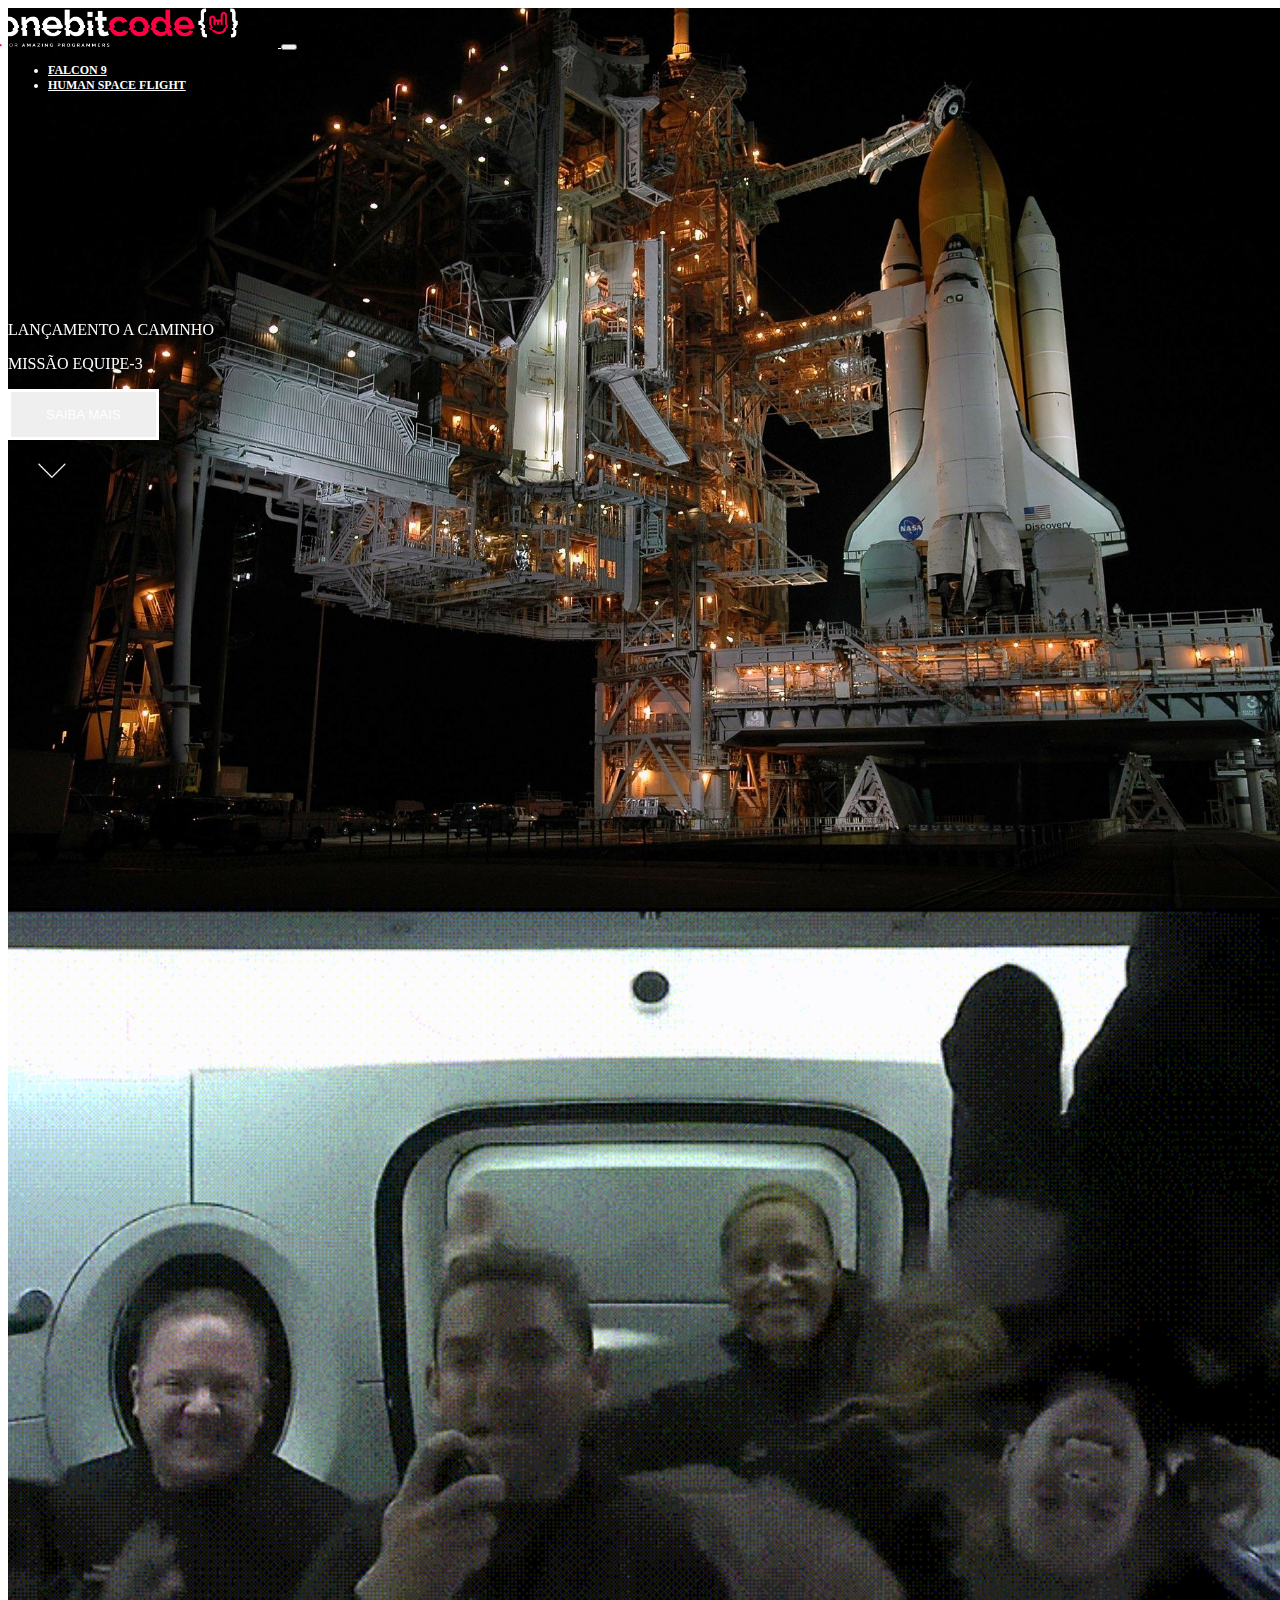
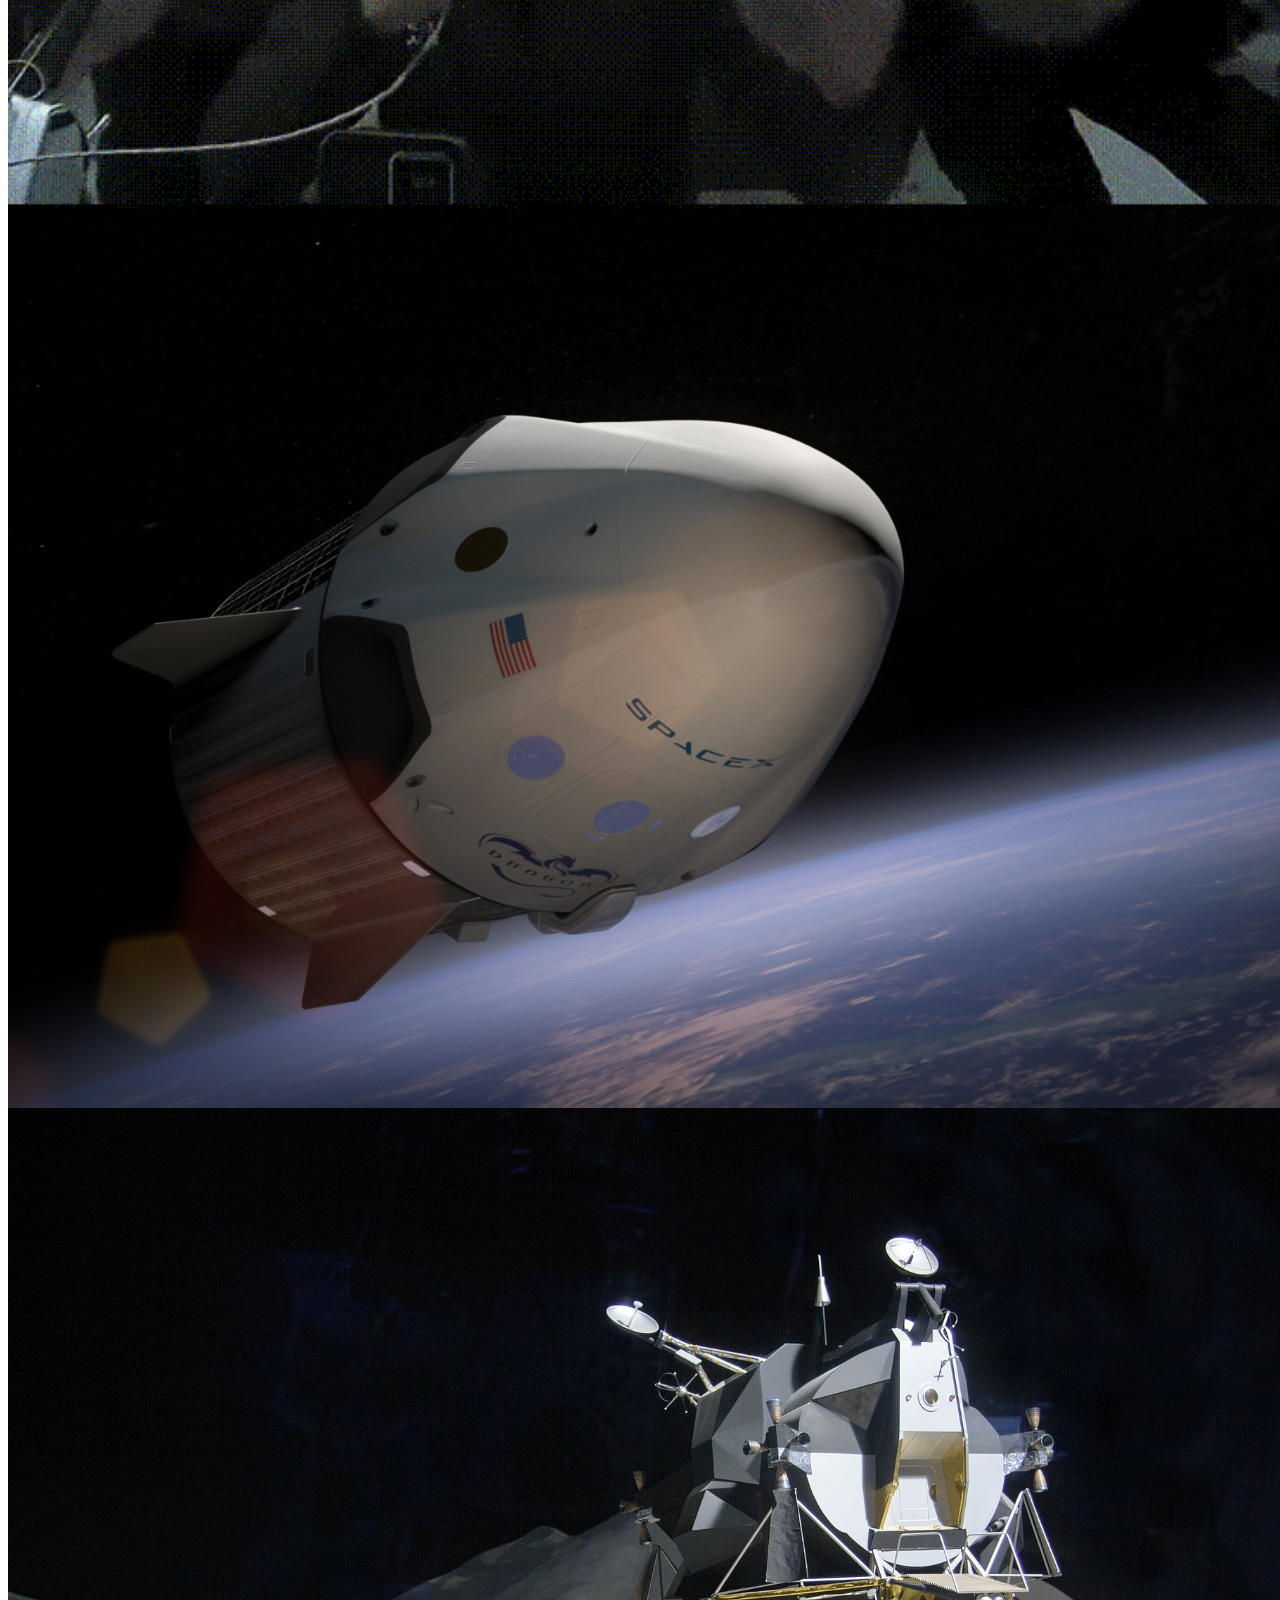
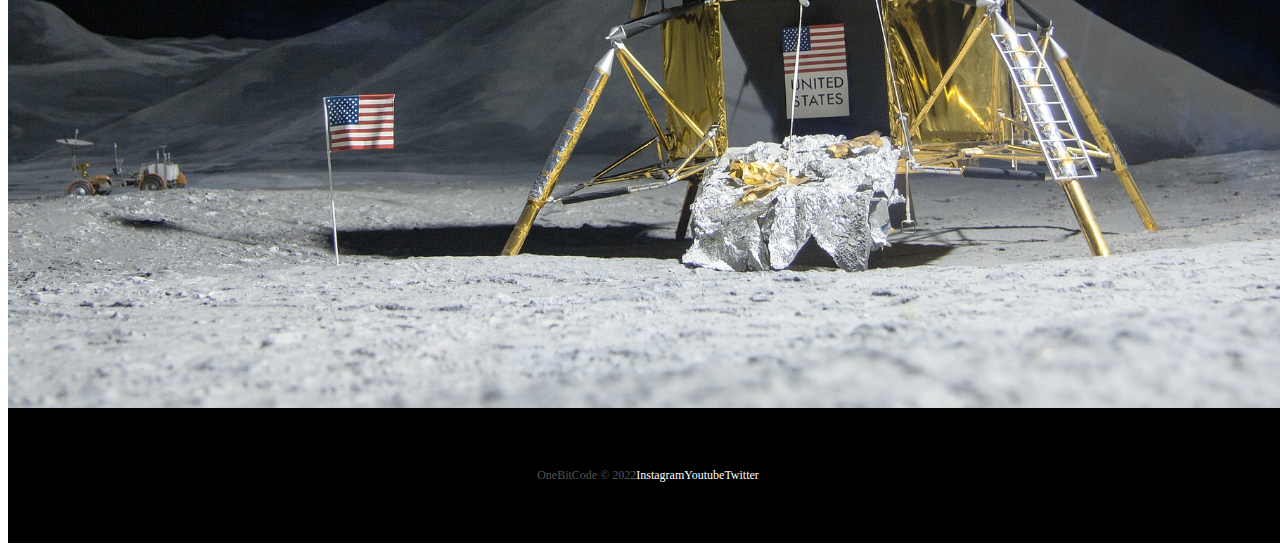
<file: index.html>
<!DOCTYPE html>
<html lang="pt-br">
<head>
    <meta charset="UTF-8">
    <meta http-equiv="X-UA-Compatible" content="IE=edge">
    <meta name="viewport" content="width=device-width, initial-scale=1.0">
    <title>OnebitX - Home</title>
    <!-- CSS only -->
<link href="https://cdn.jsdelivr.net/npm/bootstrap@5.2.0/dist/css/bootstrap.min.css" rel="stylesheet"
integrity="sha384-gH2yIJqKdNHPEq0n4Mqa/HGKIhSkIHeL5AyhkYV8i59U5AR6csBvApHHNl/vI1Bx" crossorigin="anonymous">
<link rel="shortcut icon" href="./images/favicon.png" type="image/x-icon">

<!--Favicon-->
<link rel="stylesheet" href="./sass/style.css">

<!--Lib text css-->
<link rel="stylesheet" 
href="https://unpkg.com/aos@next/dist/aos.css"/>

</head>
<body>
    <div class="container-fluid container00 container01">
        <div class="container">
            <header class="header">
                <nav class="navbar navbar-expand-lg navbar-dark bg-transparent pt-4">
                    <div class="container-fluid">
                        <a href="/index.html">
                            <img src="./images/logo-obc-2021-darkbg.png" alt="logoOBC"
                            class="img-fluid logoPC">
                        </a>
                        <button class="navbar-toggler" type="button" data-bs-toggle="collapse"data-bs-target="#navbarNav"
                         aria-controls="navbarNav" aria-expanded="false"aria-label="Toggle navigation">
                            <span class="navbar-toggler-icon"></span>
                            </button>
                            <div class="collapse navbar-collapse" id="navbarNav">
                            <ul class="navbar-nav">
                            <li class="nav-item">
                            <a class="nav-link active" aria-current="page" href="/falcon9.html" id="navItem">FALCON 9</a>
                            </li>
                            <li class="nav-item">
                            <a class="nav-link active" href="/humanSpace.html" id="navItem">HUMAN SPACE FLIGHT</a>
                            </li></ul>
                    </div>
                </nav>
            </header>
        </div> <!--container-->

        <div class="container titlePadding"  data-aos="fade-up" data-aos-duration="1500">
            <p class="h5 launchComing">LANÇAMENTO A CAMINHO</p>

            <p class="h1">MISSÃO EQUIPE-3</p>

            <button type="button" class="btn btn-outline-light mt-5" id="button">SAIBA MAIS</button>

            <div class="container text-center">
                <img src="./images/home/arrowDown.gif" alt="arrowDown" class="arrowDown">
            </div>
        </div>
    </div> <!--container-fluid - Principal-->

    <div class="container-fluid container00 container02">
        <div class="container titlePadding"  data-aos="fade-right" data-aos-duration="1500">

            <p class="h5 launchComing">MISSÃO CONCLUÍDA</p>

            <p class="h1 shortTitle">MISSÃO EQUIPE-2 RETORNOU PARA A TERRRA</p>

            <button type="button" class="btn btn-outline-light mt-5" id="button">SAIBA MAIS</button>
        </div>
    </div>


    <div class="container-fluid container00 container03">
        <div class="container titlePadding"  data-aos="fade-down" data-aos-duration="1500">

            <p class="h5 launchComing">MISSÃO CONCLUÍDA</p>

            <p class="h1 shortTitle">DRAGON RETORNOU PARA A TERRA</p>

            <button type="button" class="btn btn-outline-light mt-5" id="button">SAIBA MAIS</button>
        </div>
    </div>

    <div class="container-fluid container00 container04">
        <div class="container titlePadding"  data-aos="fade-down-right" data-aos-duration="1500">

            <p class="h1 mediumTitle">STARSHIP POUSA ASTRONAUTAS DA NASA NA LUA</p>

            <button type="button" class="btn btn-outline-light mt-5" id="button">SAIBA MAIS</button>
        </div>
    </div>

    <footer class="container-fluid footer">
        <span class="me-4 copyOBC"> OneBitCode &copy; 2022</span>
        <a href="https://www.instagram.com/onebitcode/" target="_blank" class="me-4">Instagram</a>
        <a href="https://www.youtube.com/c/OneBitCode" target="_blank" class="me-4">Youtube</a>
        <a href="https://twitter.com/onebitadventure" target="_blank">Twitter</a>
    </footer>
    <!-- JavaScript Bundle with Popper -->
<script src="https://cdn.jsdelivr.net/npm/bootstrap@5.2.0/dist/js/bootstrap.bundle.min.js"
integrity="sha384-A3rJD856KowSb7dwlZdYEkO39Gagi7vIsF0jrRAoQmDKKtQBHUuLZ9AsSv4jD4Xa" crossorigin="anonymous"></script>

<script src="https://unpkg.com/aos@next/dist/aos.js"></script>
<script>
  AOS.init();
</script>
</body>
</html>
</file>
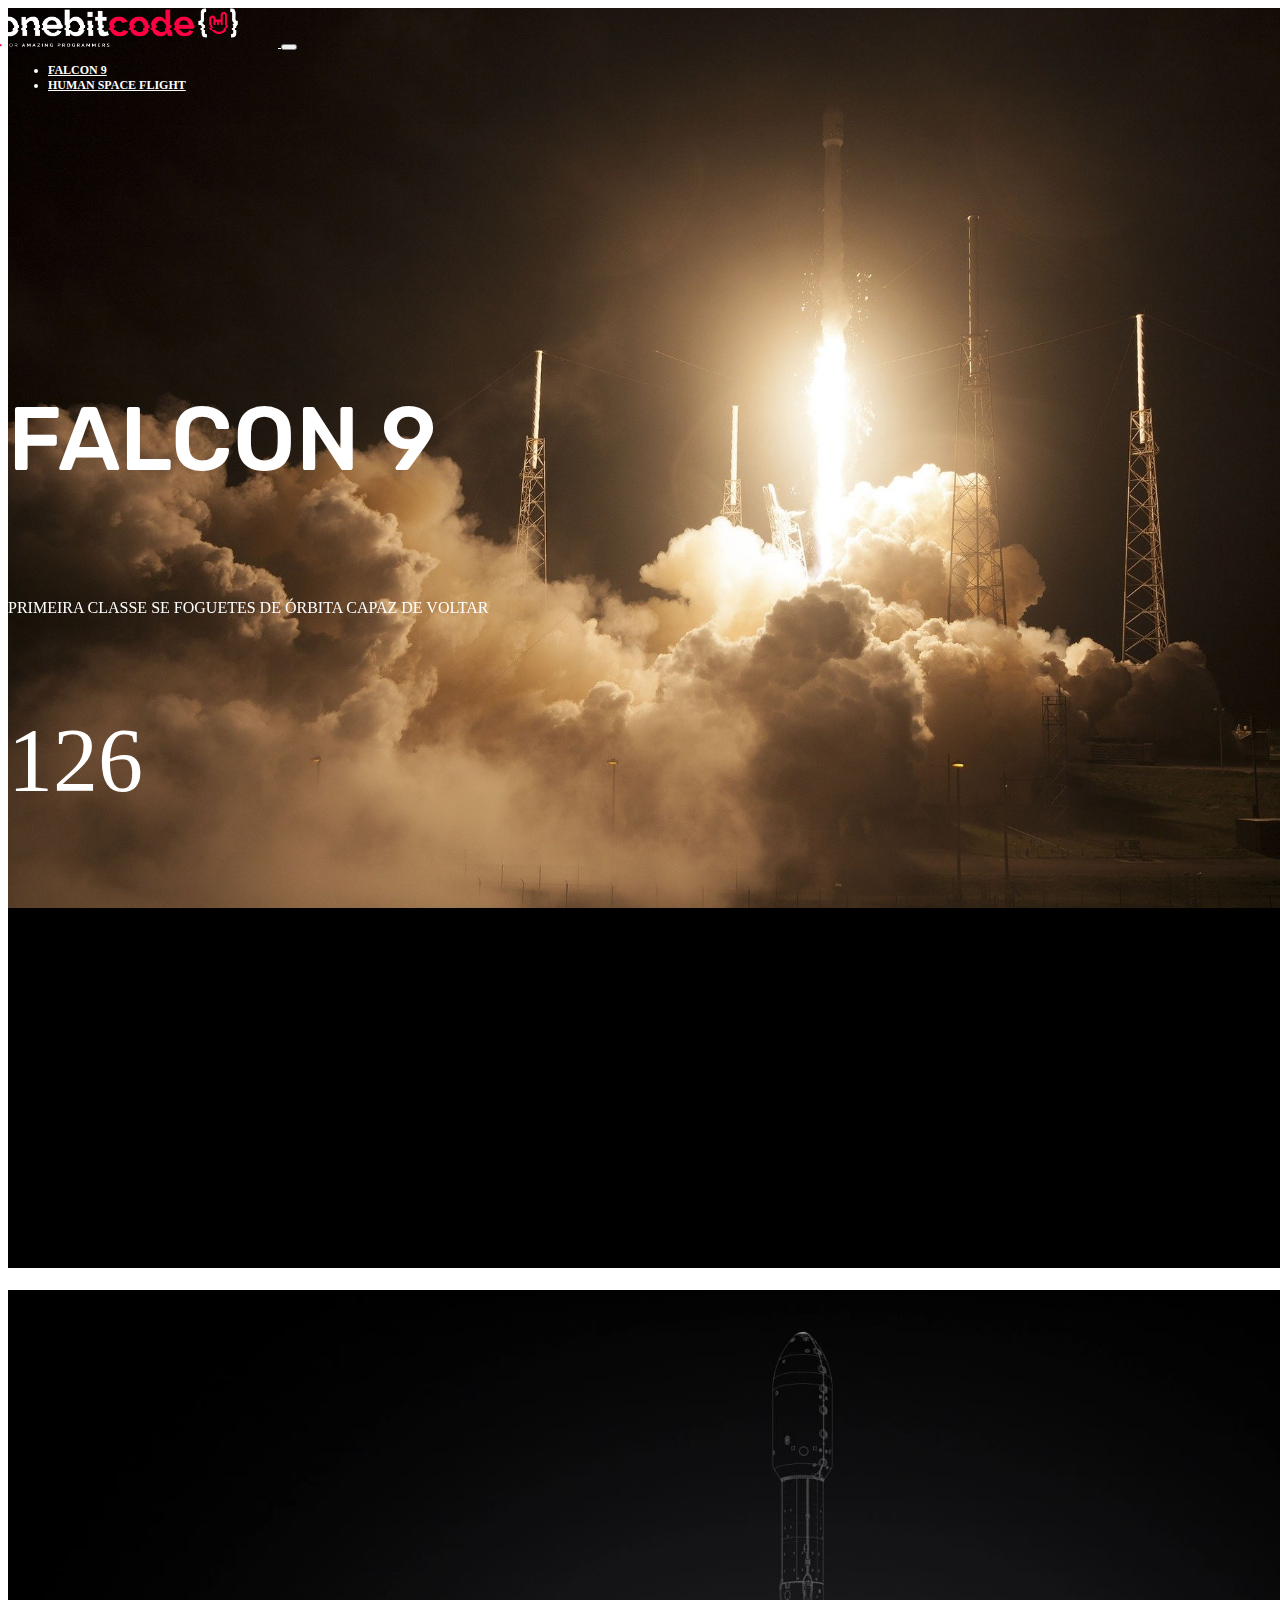
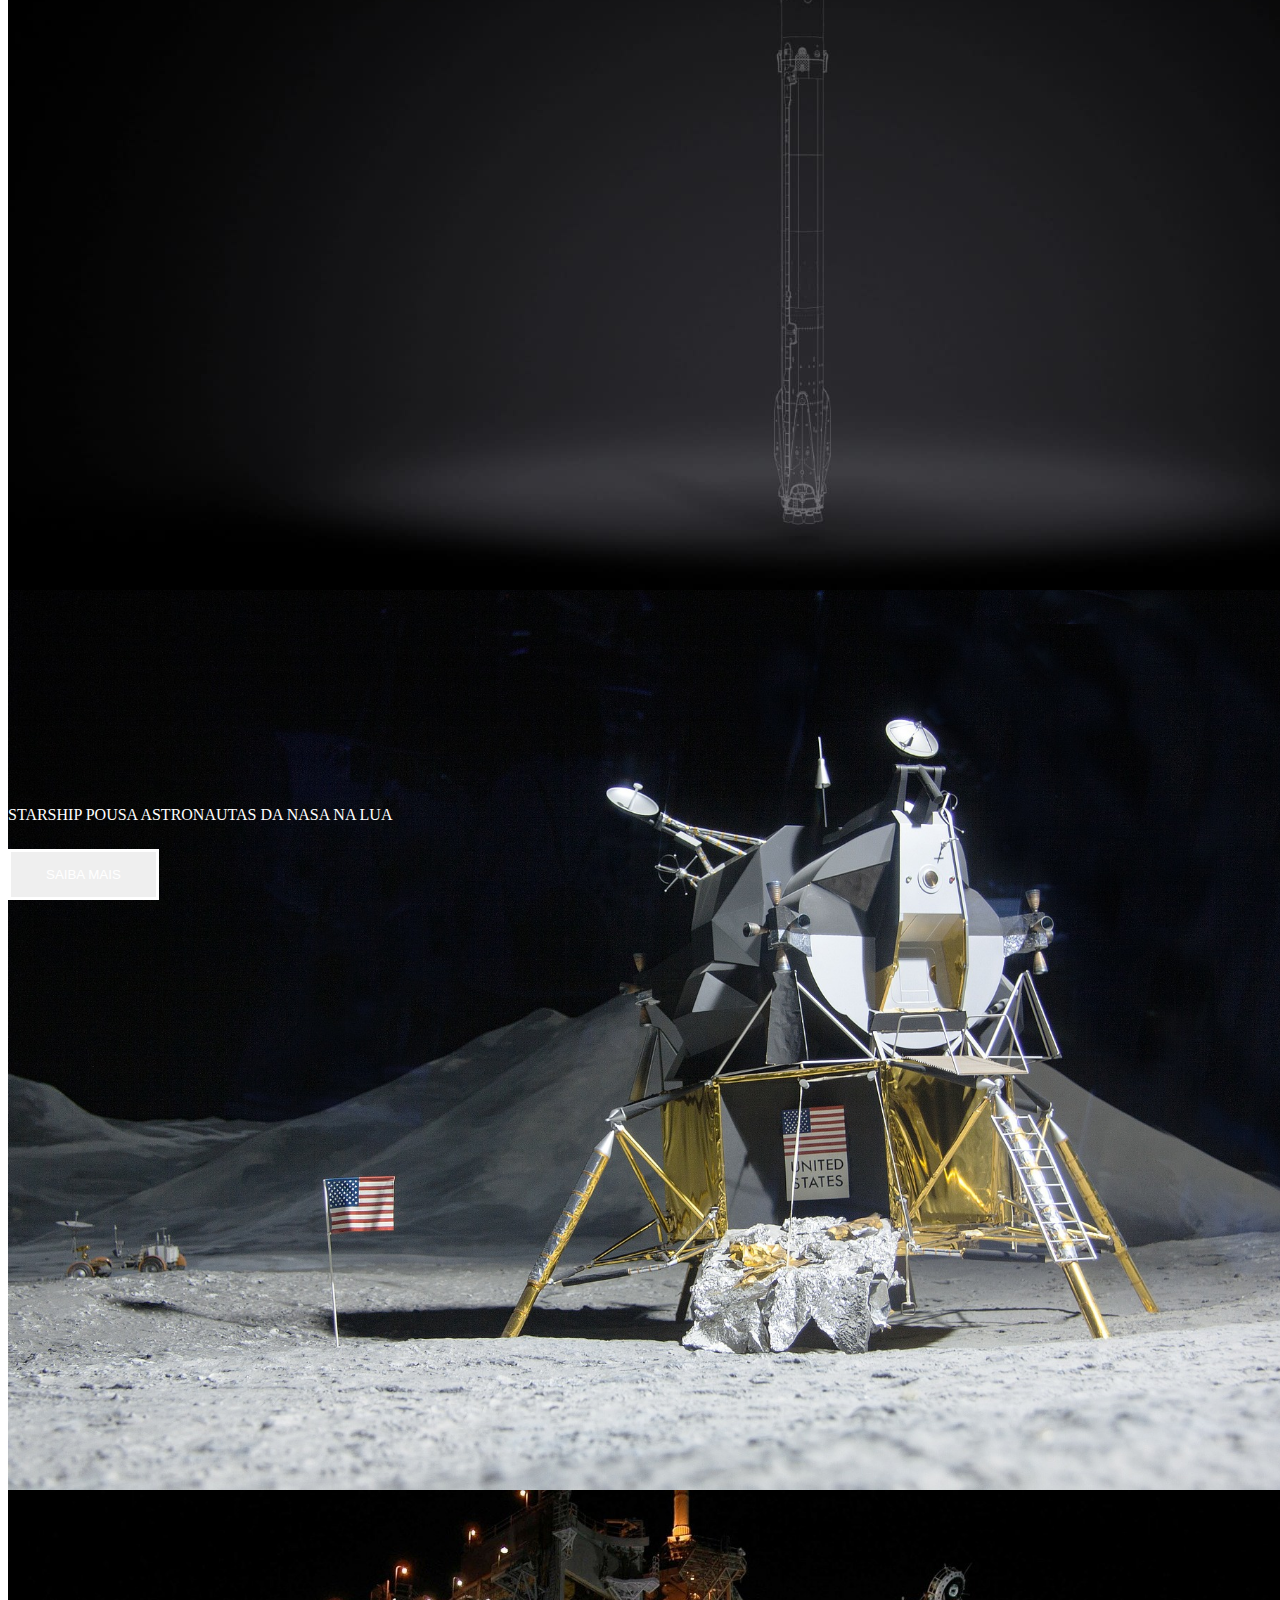
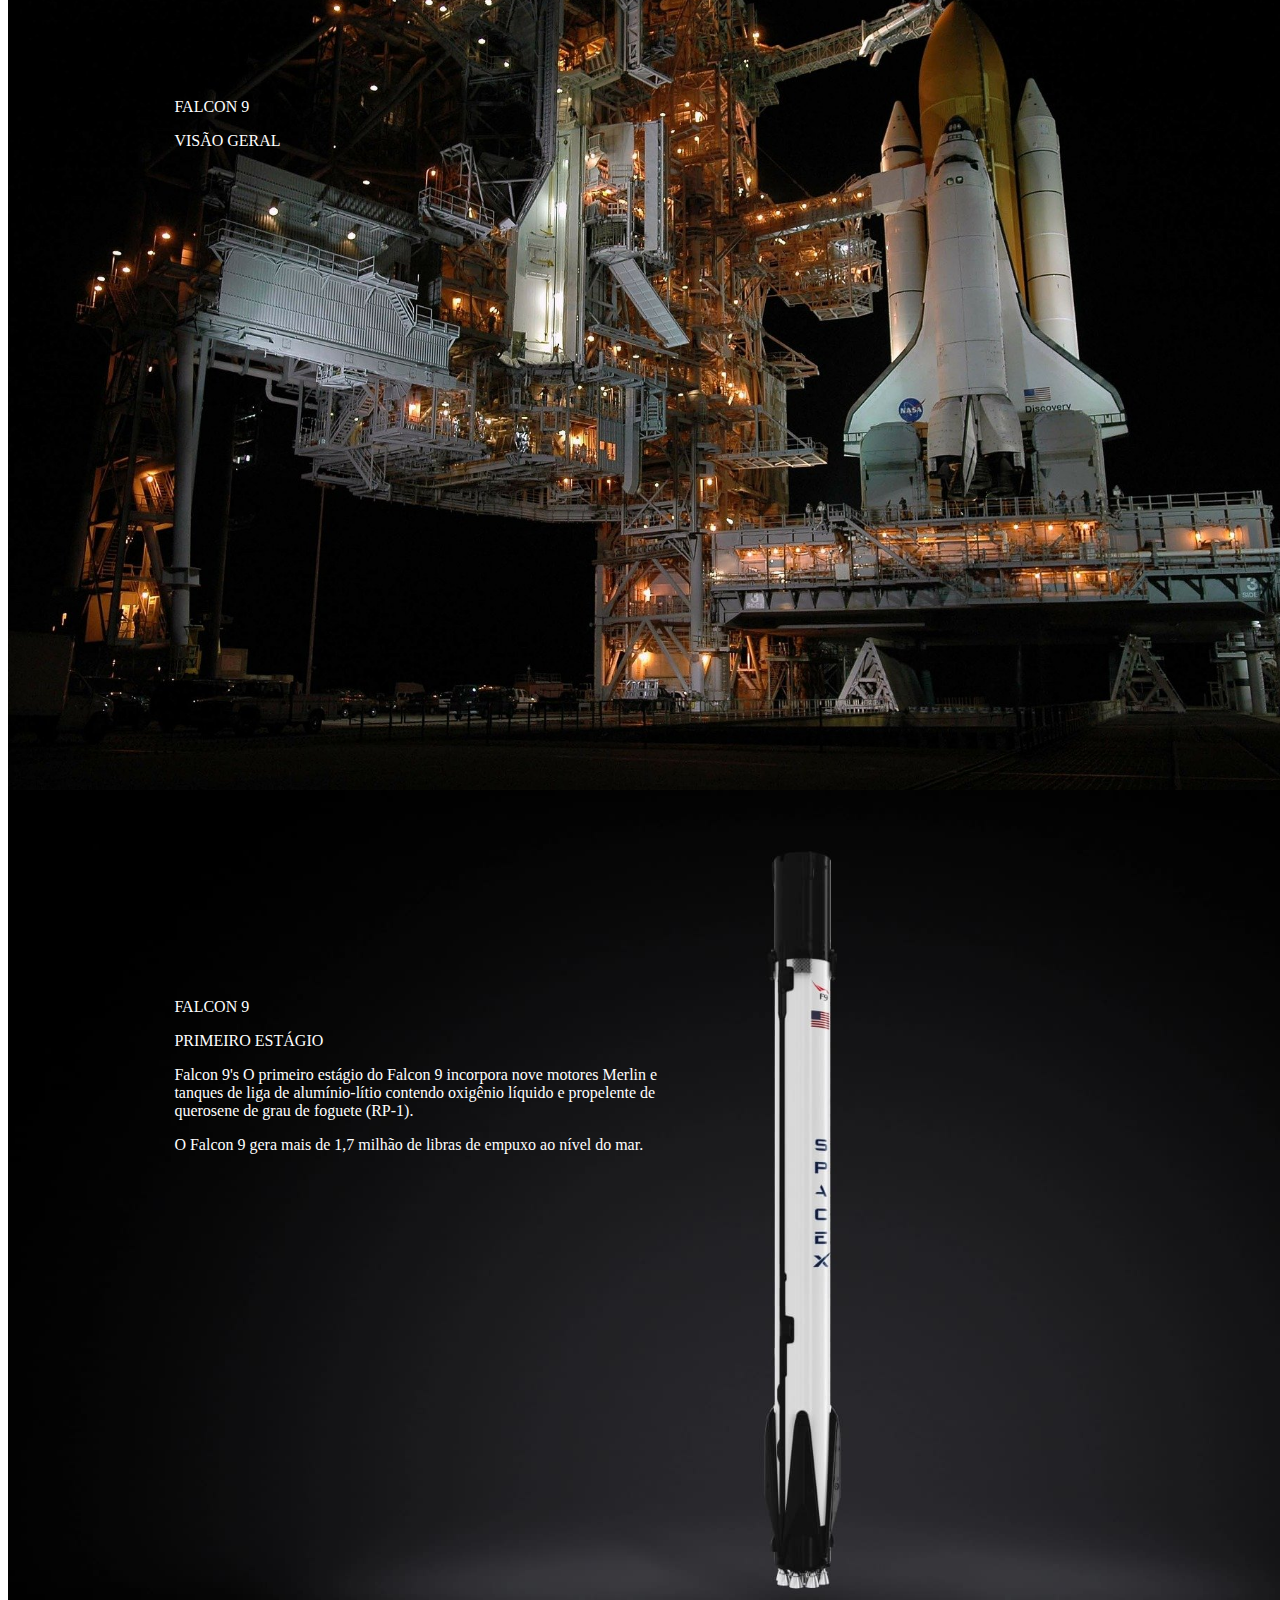
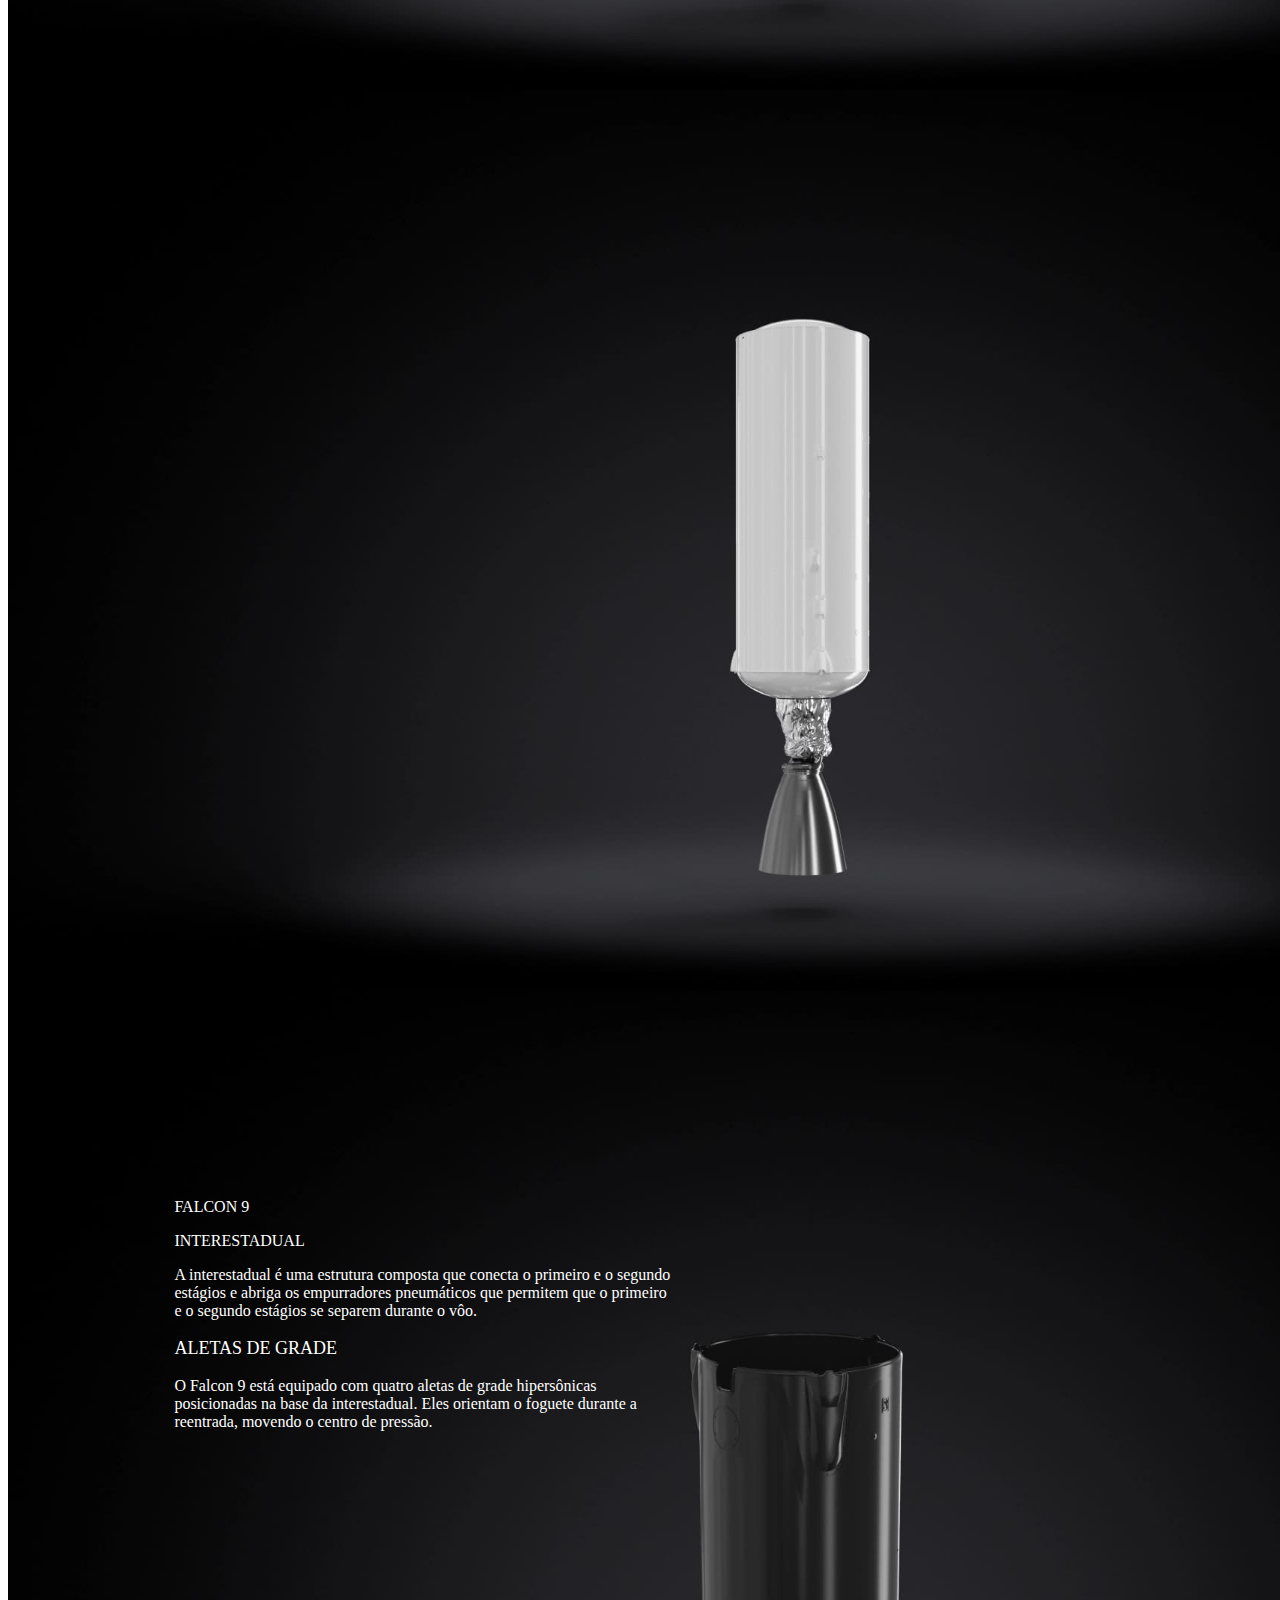
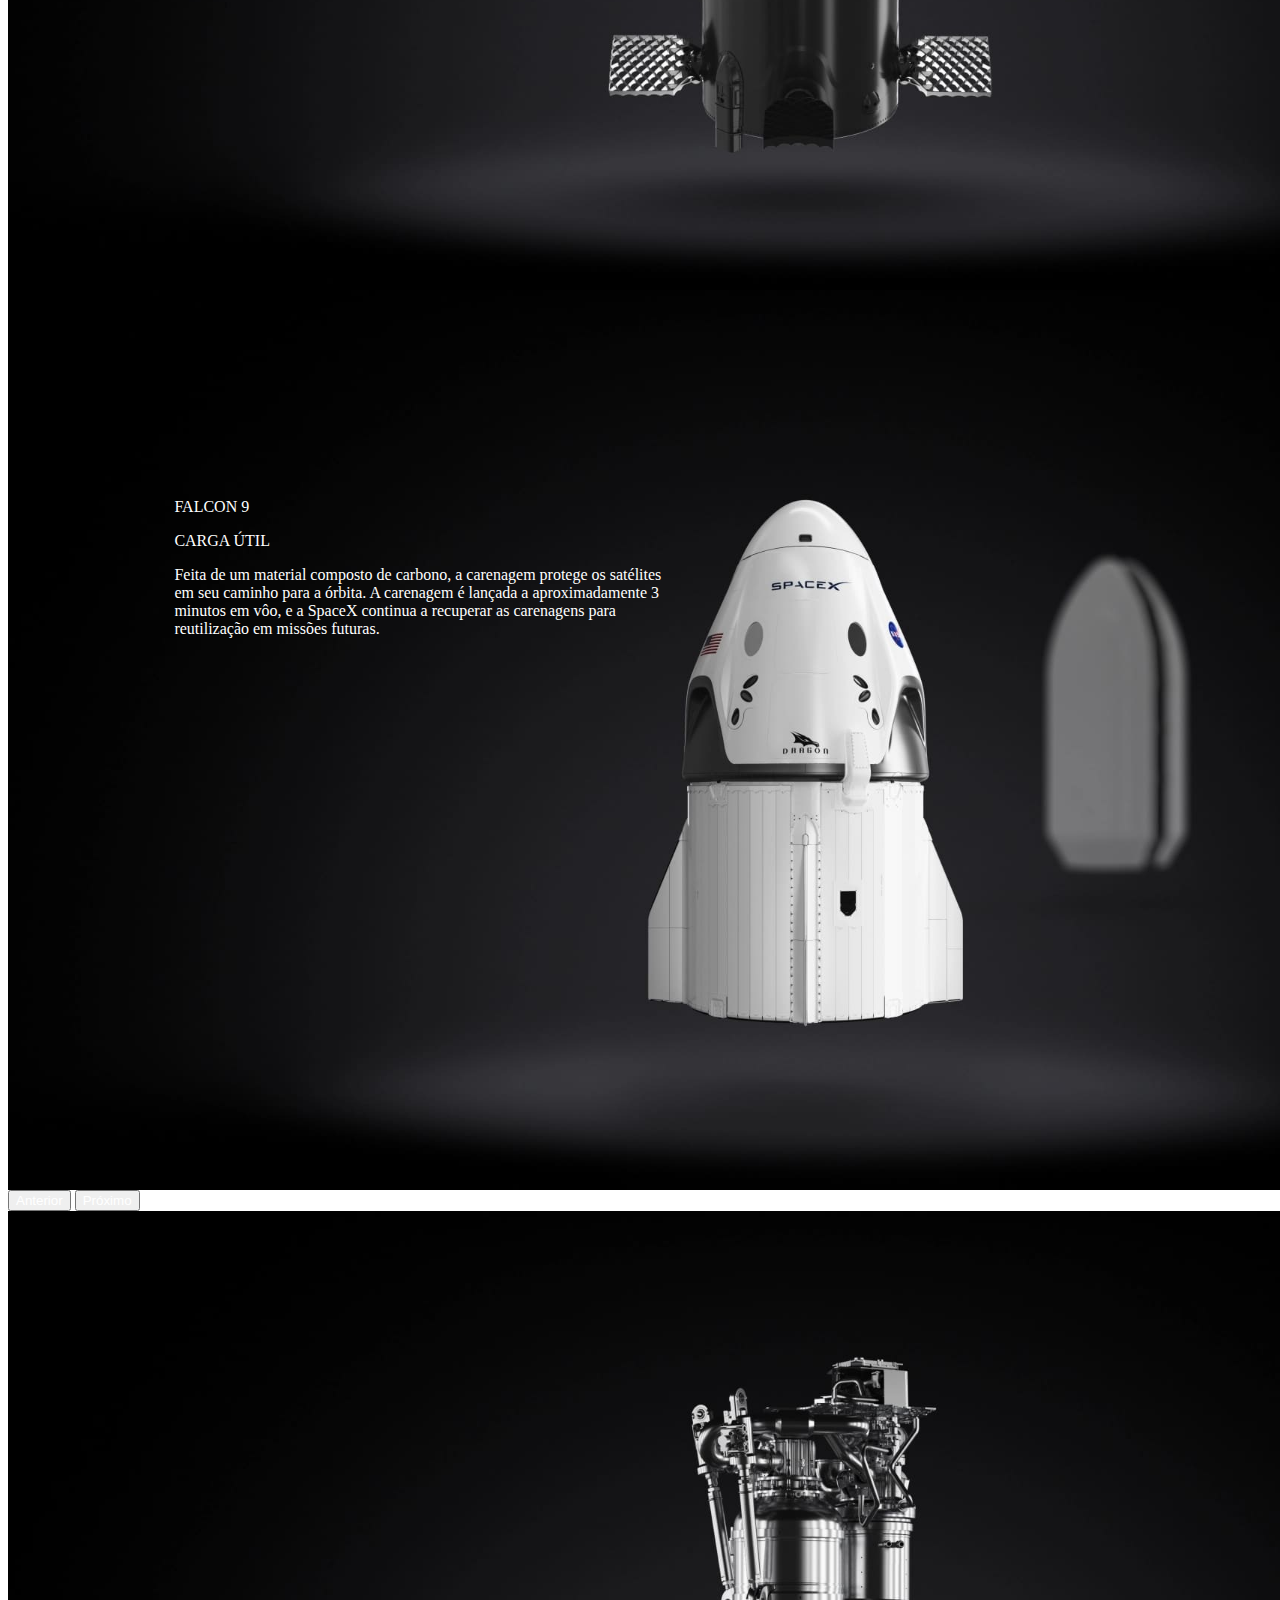
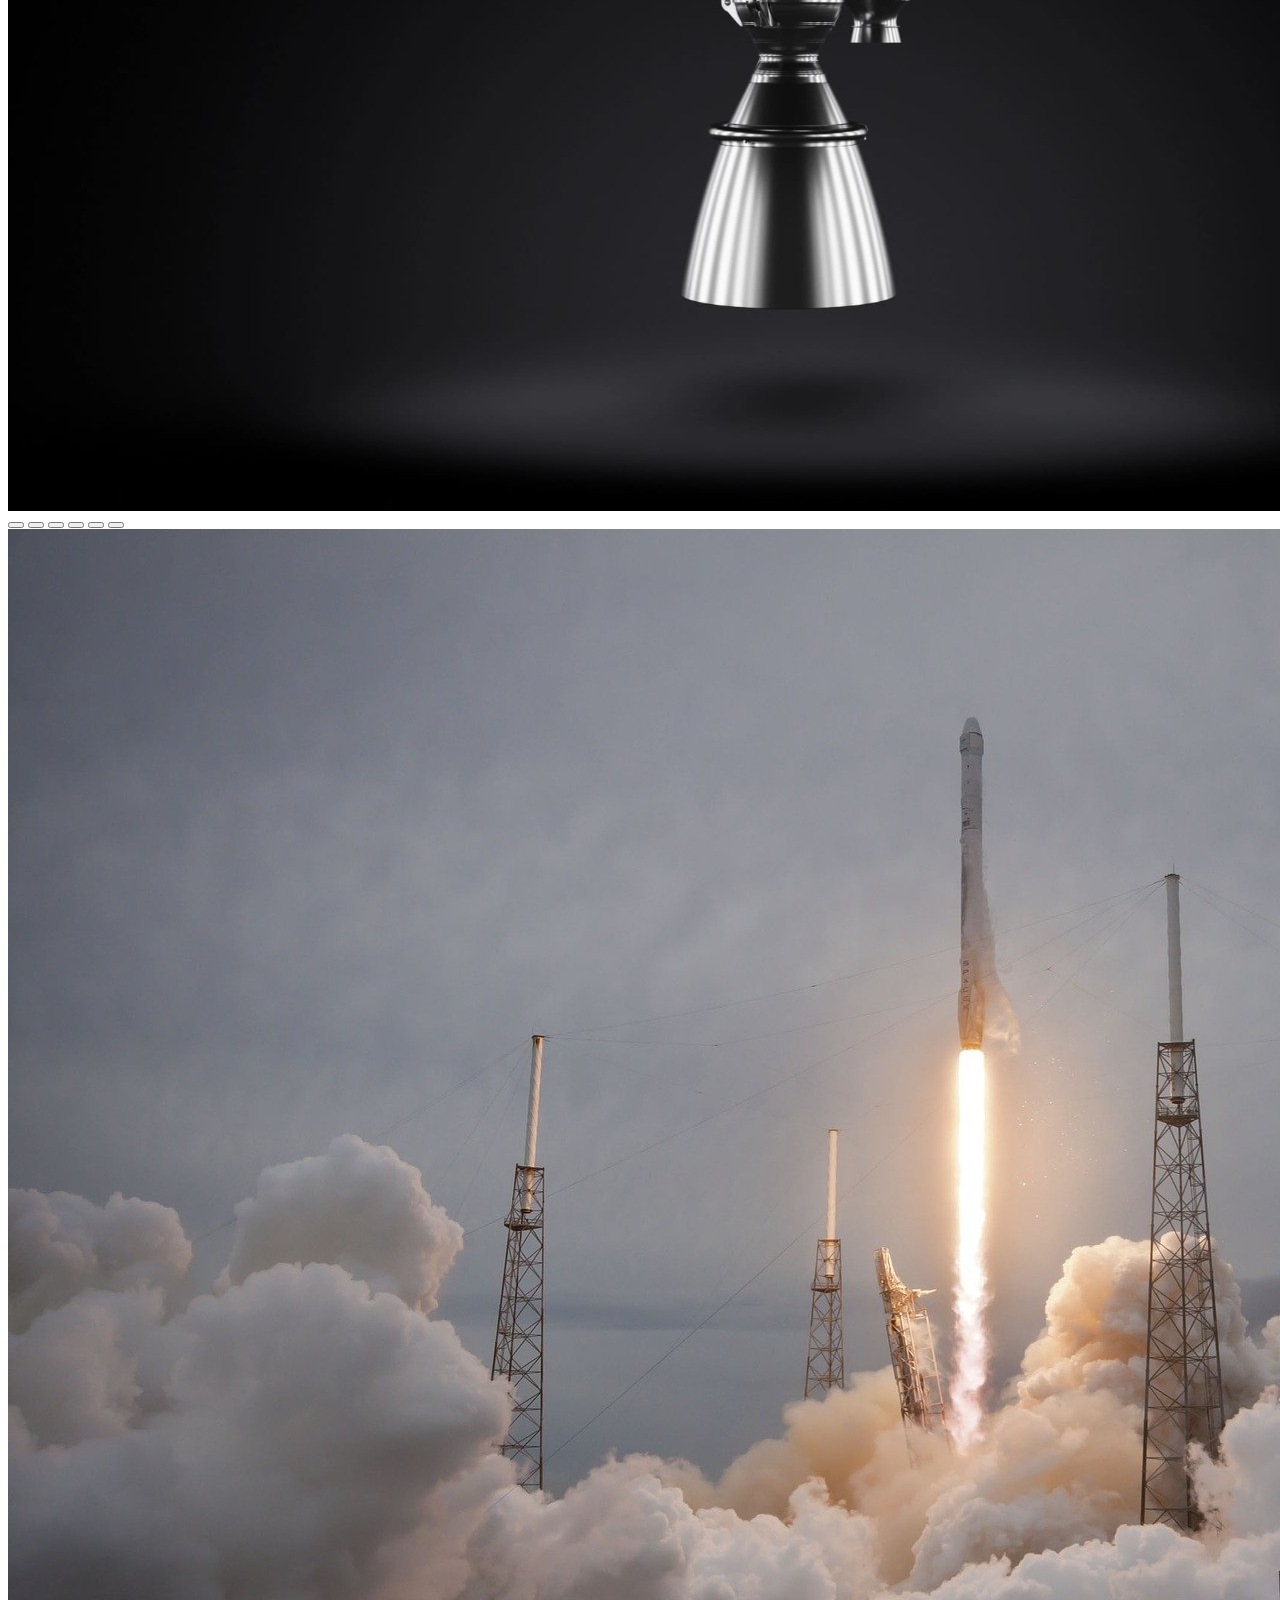
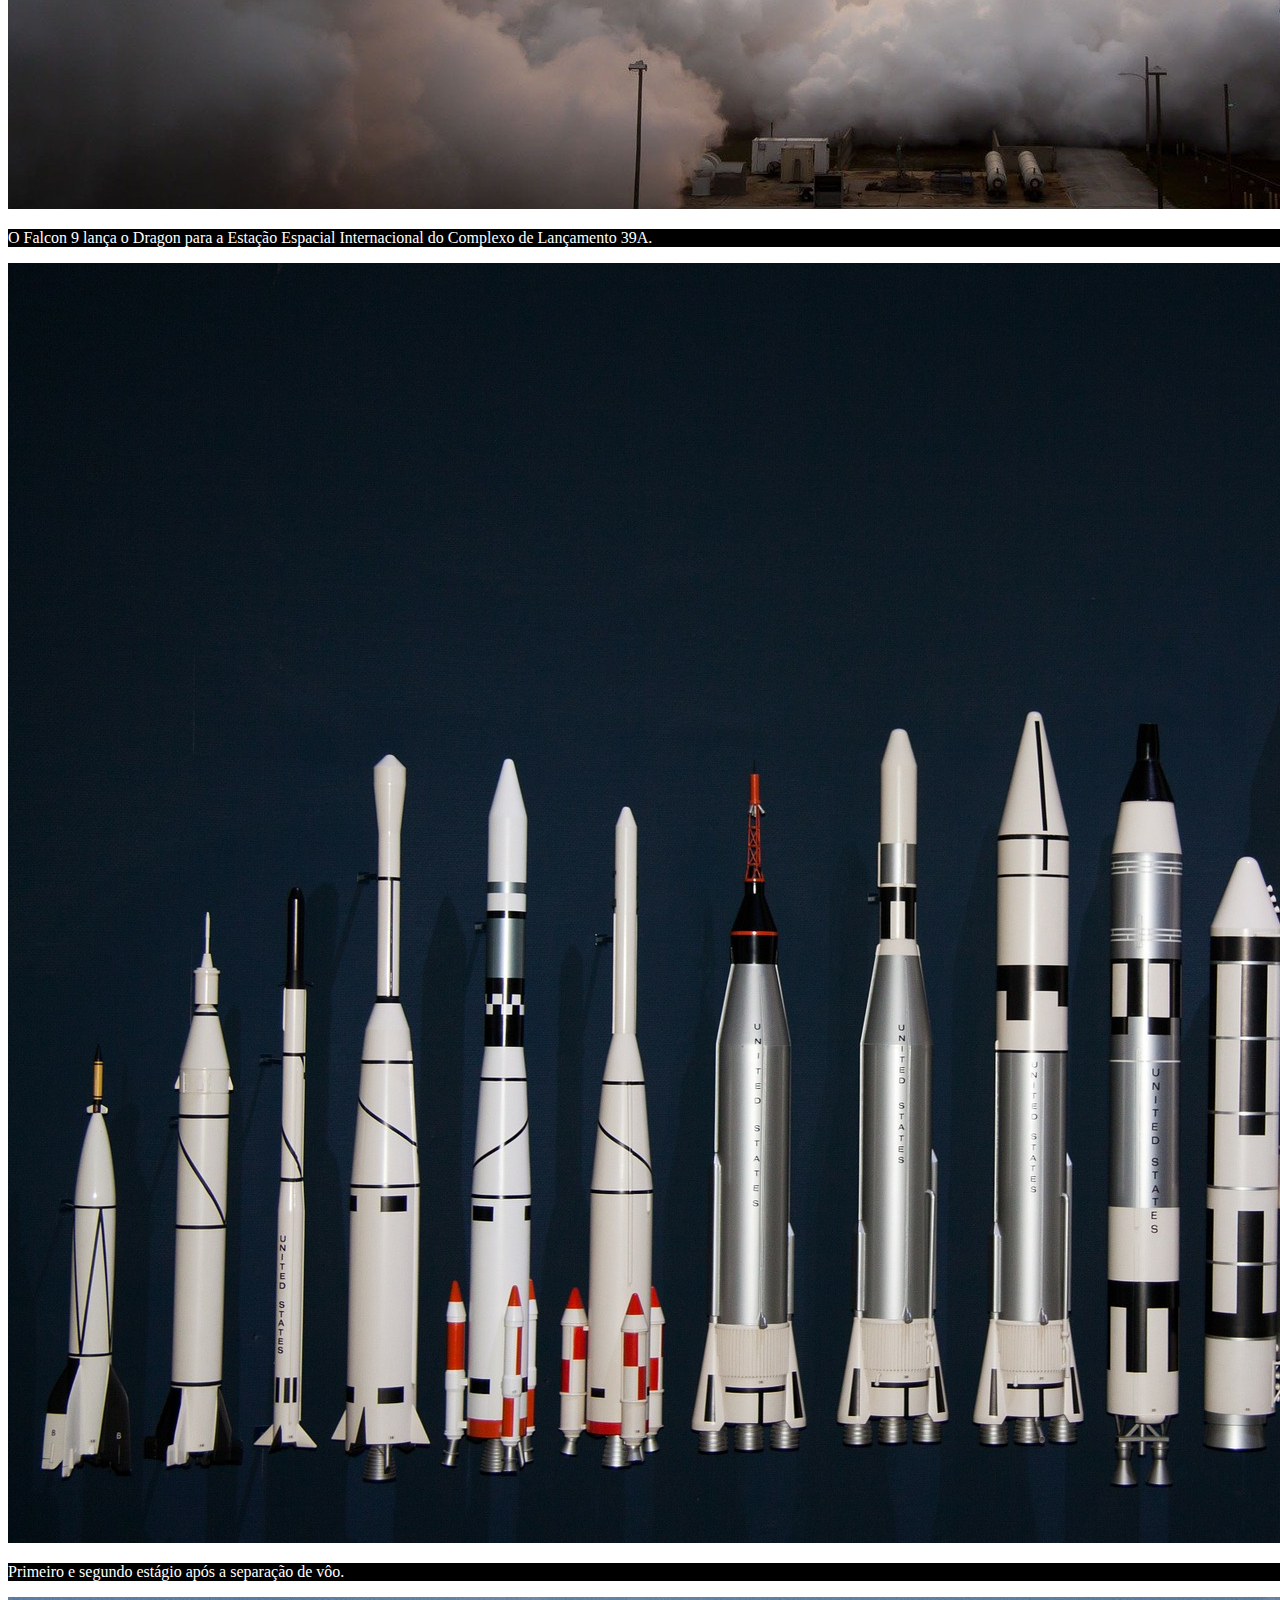
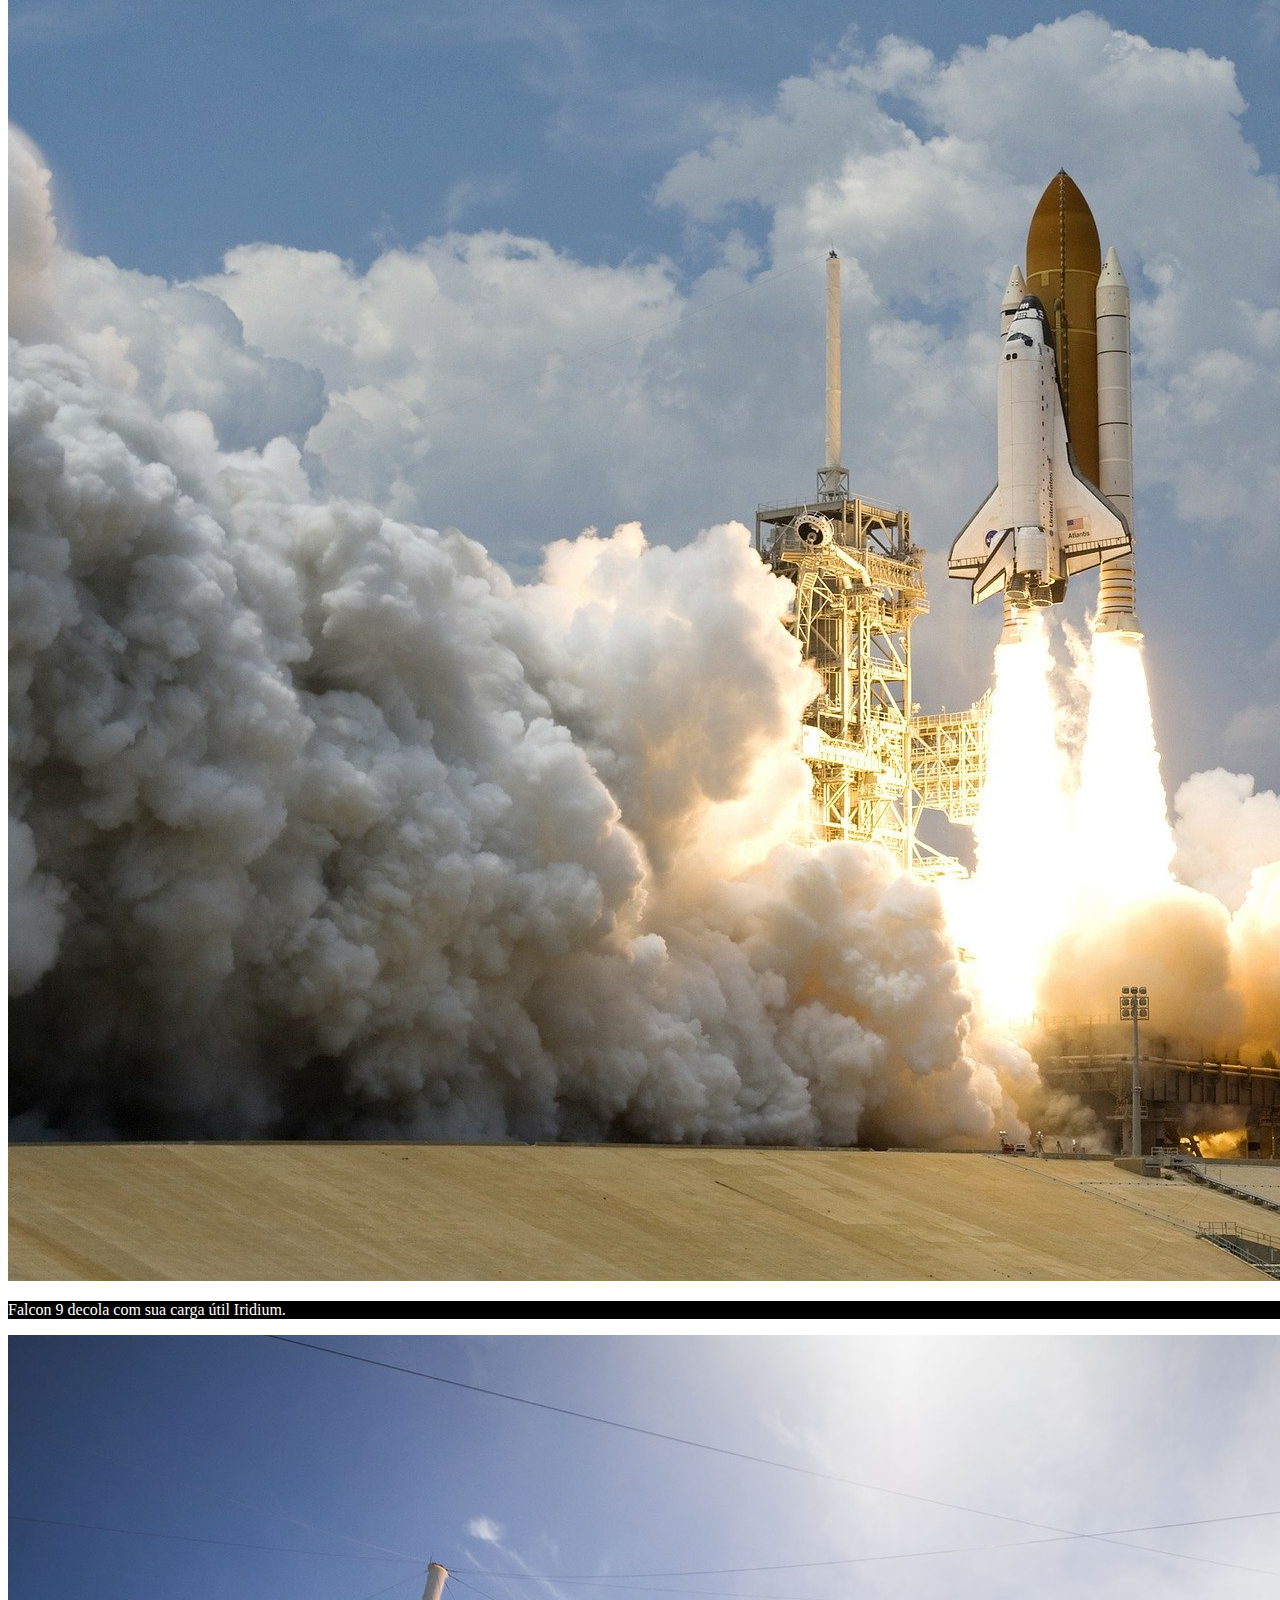
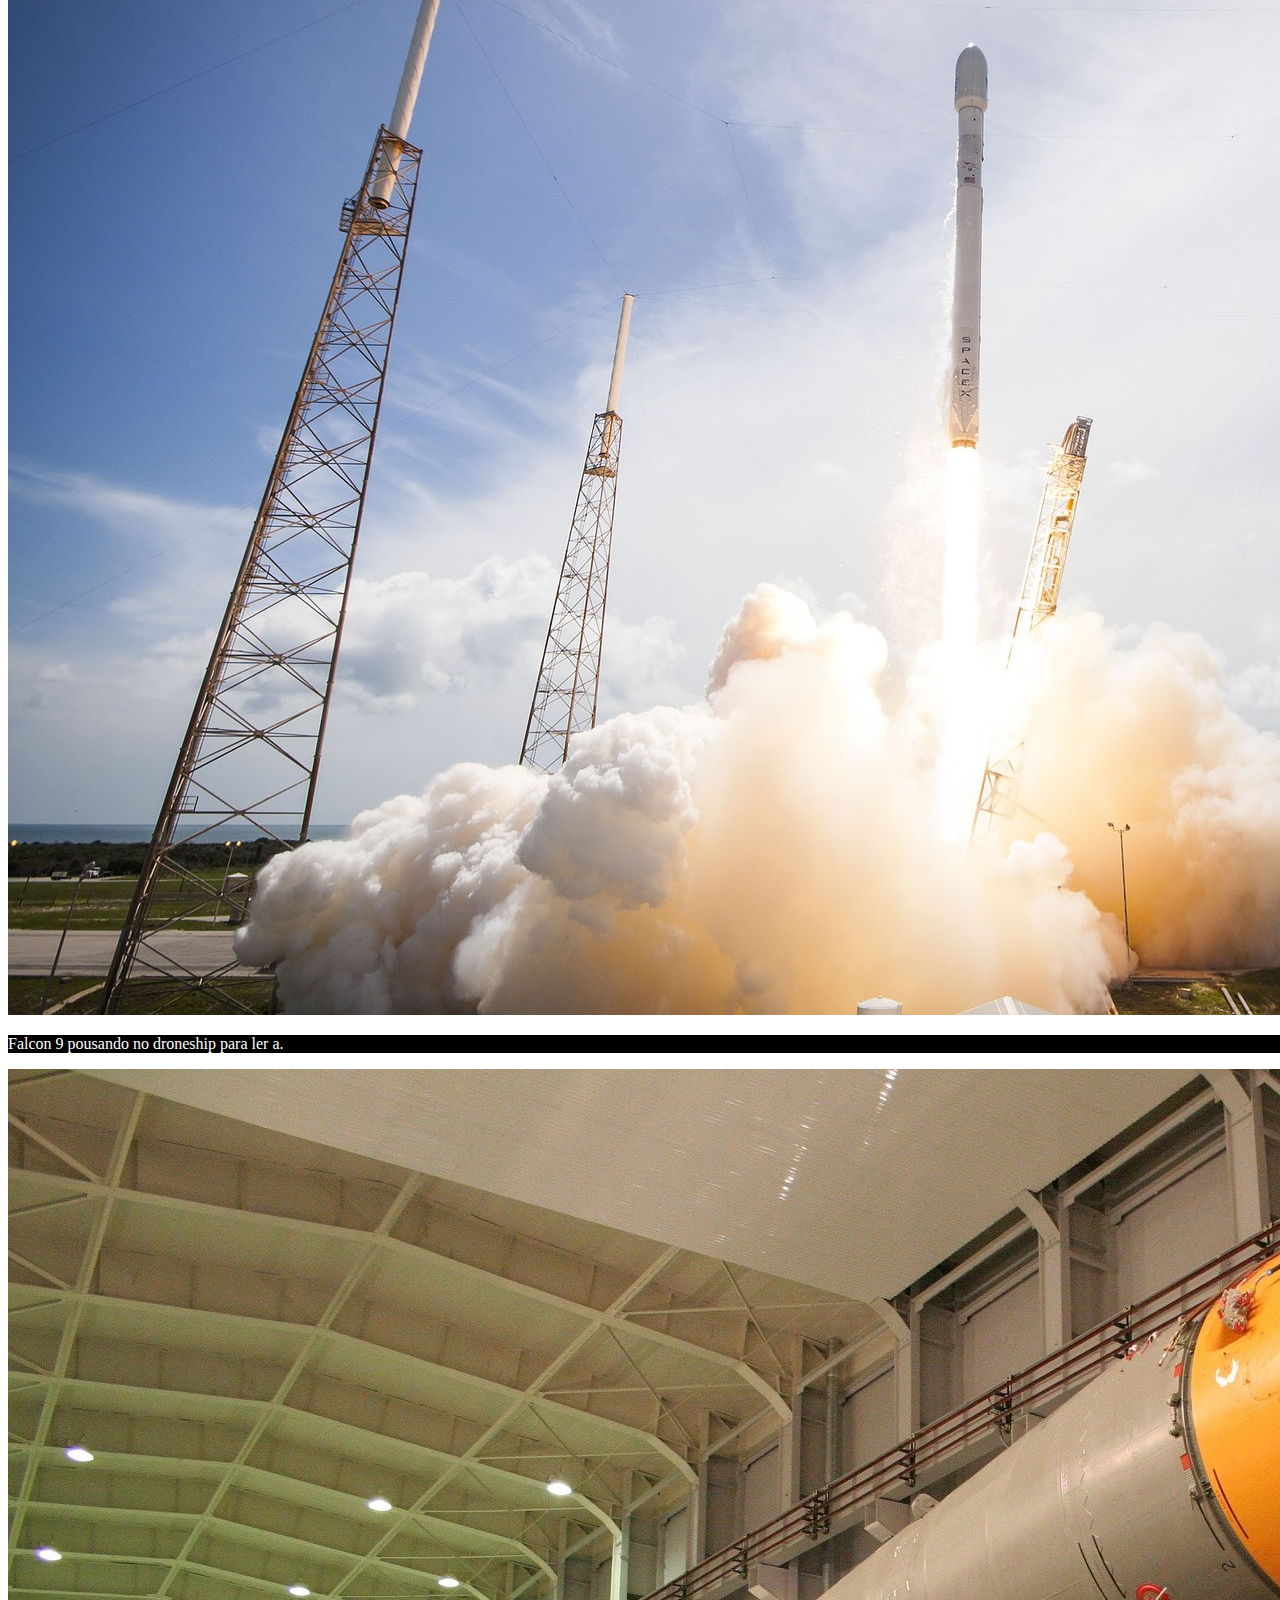
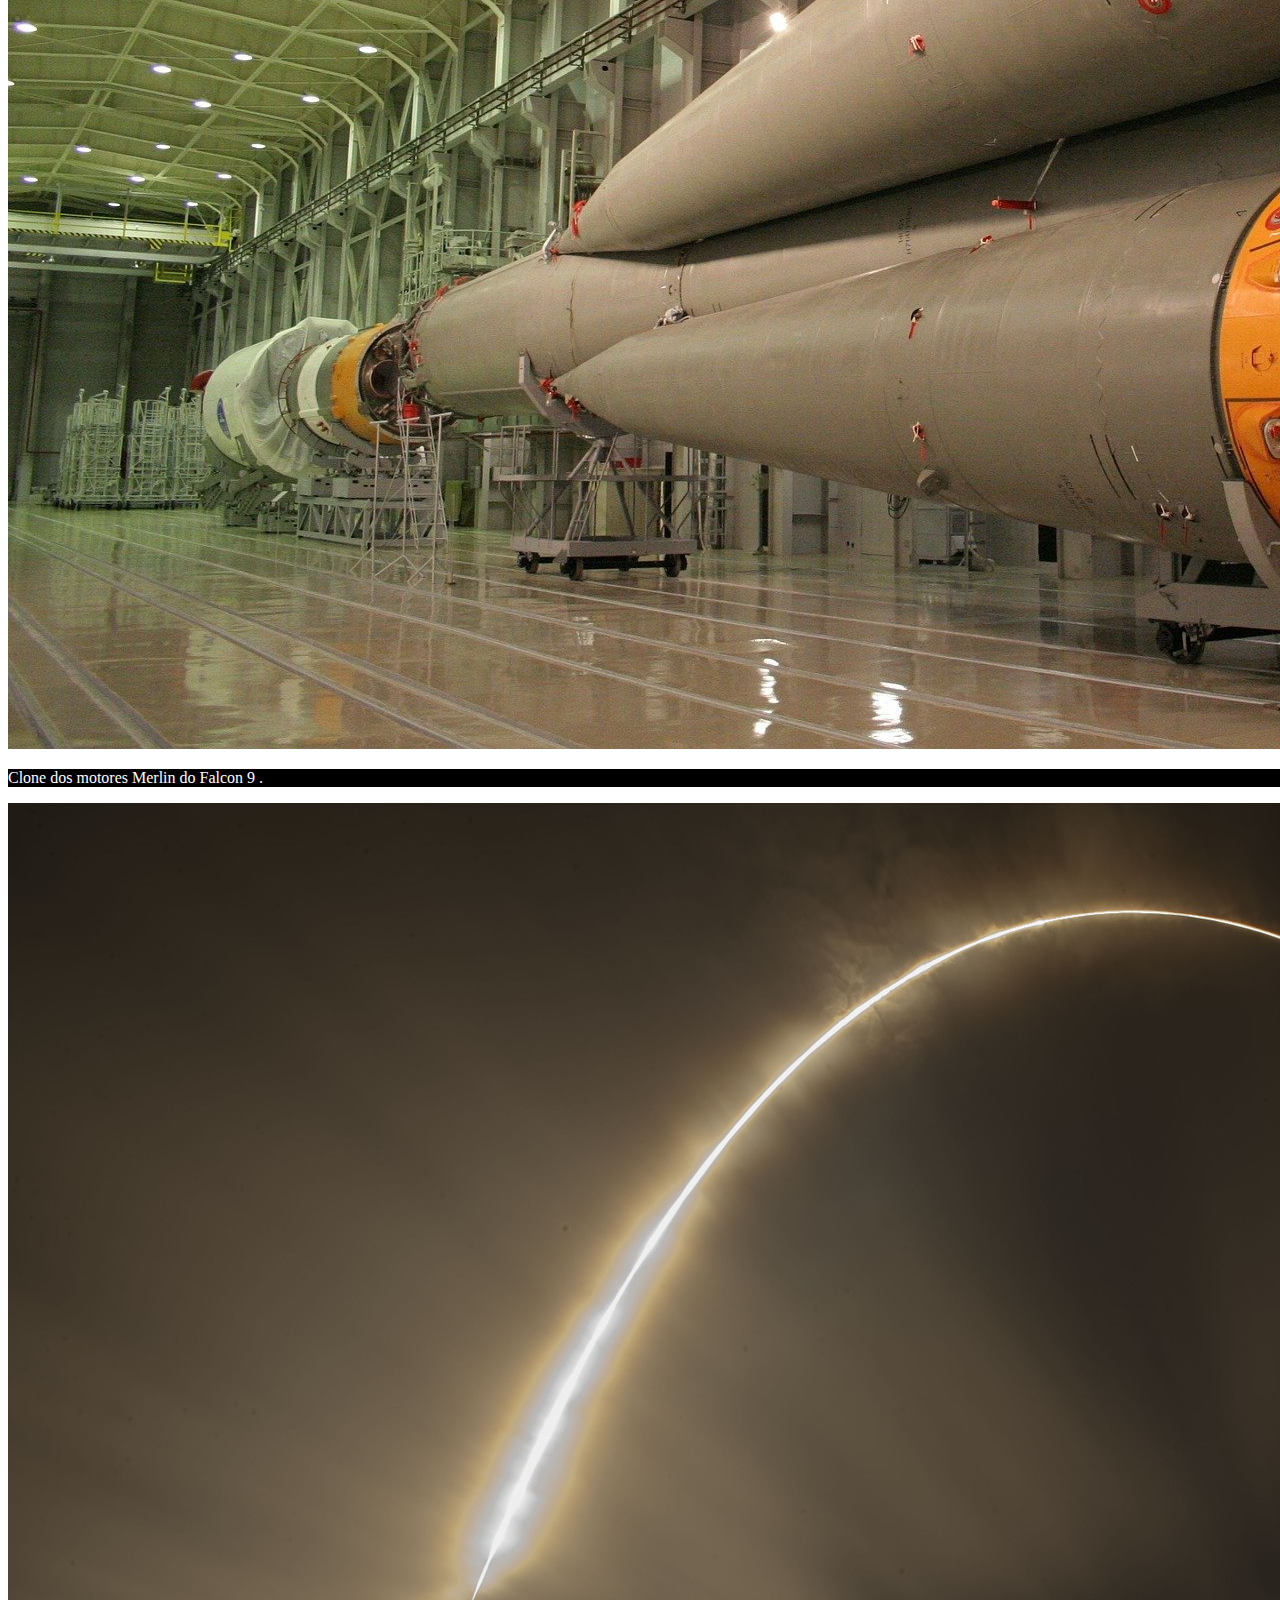
<file: falcon9.html>
<!DOCTYPE html>
<html lang="pt-br">
<head>
    <meta charset="UTF-8">
    <meta http-equiv="X-UA-Compatible" content="IE=edge">
    <meta name="viewport" content="width=device-width, initial-scale=1.0">
    <title>OnebitX - Falcon9</title>
    <!-- CSS only -->
<link href="https://cdn.jsdelivr.net/npm/bootstrap@5.2.0/dist/css/bootstrap.min.css" rel="stylesheet"
integrity="sha384-gH2yIJqKdNHPEq0n4Mqa/HGKIhSkIHeL5AyhkYV8i59U5AR6csBvApHHNl/vI1Bx" crossorigin="anonymous">
<link rel="shortcut icon" href="./images/favicon.png" type="image/x-icon">

<!--Favicon-->
<link rel="stylesheet" href="./sass/style.css">

<!---->
<link rel="stylesheet" href="https://unpkg.com/aos@next/dist/aos.css"/>
</head>
<body>
    <div class="container-fluid container00 container05">
        <div class="container">
            <header class="header">
                <nav class="navbar navbar-expand-lg navbar-dark bg-transparent pt-4">
                    <div class="container-fluid">
                        <a href="/index.html">
                            <img src="./images/logo-obc-2021-darkbg.png" alt="logoOBC"
                            class="img-fluid logoPC">
                        </a>
                        <button class="navbar-toggler" type="button" data-bs-toggle="collapse"data-bs-target="#navbarNav"
                         aria-controls="navbarNav" aria-expanded="false"aria-label="Toggle navigation">
                            <span class="navbar-toggler-icon"></span>
                            </button>
                            <div class="collapse navbar-collapse" id="navbarNav">
                            <ul class="navbar-nav">
                            <li class="nav-item">
                            <a class="nav-link active" aria-current="page" href="/falcon9.html" id="navItem">FALCON 9</a>
                            </li>
                            <li class="nav-item">
                            <a class="nav-link active" href="/humanSpace.html" id="navItem">HUMAN SPACE FLIGHT</a>
                            </li></ul>
                    </div>
                </nav>
            </header>
        </div> <!--container-->

        <div class="container text-center titleContent" data-aos="fade-up" data-aos-duration="1500">
            <p class="h1 titleFalcon9">FALCON 9</p>

            <p class="h5 subTitleFalcon">PRIMEIRA CLASSE SE FOGUETES DE ÓRBITA CAPAZ DE VOLTAR</p>
        </div>
    </div> <!--container-fluid - Principal-->

    <div class="container-fluid numbers">
        <div class="row text-center">
            <div class="col-sm col1">
                <p class="h1 titleNumb" data-aos="flip-up" data-aos-duration="1500">126</p>

                <p class="subTitleNumb" data-aos="flip-up" data-aos-duration="1500">LANÇAMENTOS TOTAIS</p>
            </div>

            <div class="col">
                <p class="h1 titleNumb" data-aos="flip-left" data-aos-duration="1500">86</p>

                <p class="subTitleNumb" data-aos="flip-left" data-aos-duration="1500">DESEMBARQUES TOTAIS</p>
            </div>

            <div class="col-sm col3">
                <p class="h1 titleNumb" data-aos="flip-right" data-aos-duration="1500">68</p>

                <p class="subTitleNumb" data-aos="flip-right" data-aos-duration="1500">FOGUETES RECUPERADOS</p>
            </div>
        </div>
    </div>


    <div class="container-fluid container00 container06">
        <div class="container conteinerFalcon9Desc">

            <p class="falcon9Desc" data-aos="fade-right" data-aos-duration="1500"> O Falcon 9 é um foguete reutilizável de dois estágios projetado e fabricado pela SpaceX para o
                transporte confiável e seguro de pessoas e cargas úteis para a órbita da Terra e além. Falcon 9 é o
                primeiro foguete reutilizável de classe orbital do mundo. A capacidade de reutilização permite que a
                SpaceX refile as partes mais caras do foguete, o que, por sua vez, reduz o custo de acesso ao espaço.</p>
        </div>
    </div>

    <div class="container-fluid container00 container04">
        <div class="container titlePadding">

            <p class="h1 mediumTitle">STARSHIP POUSA ASTRONAUTAS DA NASA NA LUA</p>

            <button type="button" class="btn btn-outline-light mt-5" id="button">SAIBA MAIS</button>
        </div>
    </div>

    <!--Primeiro carrossel-->
    <div id="carouselExampleControls" class="carousel slide" data-bs-ride="carousel">
        <div class="carousel-inner">
          <div class="carousel-item active container00 container01" data-bs-interval="1000000">
            <div class="container" id="overViewPosition">
                <p class="subTitleOverView">FALCON 9</p>

                <p class="h3 subTitleOverView">VISÃO GERAL</p>
    
                <table class="table" id="widthTable">
                    <tbody>
                         <tr data-aos="fade-right" data-aos-duration="1500">
                             <td>ALTURA</td>
                             <td class="text-end">70 m<span class="corEscuraTxt">/ 229.6 f</span></td>
                         </tr>
                          <tr data-aos="fade-right" data-aos-duration="1200">
                             <td>DIAMETRO</td>
                             <td class="text-end">3.7 m<span class="corEscuraTxt"> / 12 ft</span></td>
                          </tr>
                         <tr data-aos="fade-right" data-aos-duration="1500">
                             <td>MASSA</td>
                             <td class="text-end">549,054 kg<span class="corEscuraTxt"> / 1,207,920 lb</span></td>
                         </tr>
                         <tr data-aos="fade-right" data-aos-duration="1400">
                             <td>CARGA MÁXIMA PARA LEO</td>
                             <td class="text-end">22,800 kg<span class="corEscuraTxt"> / 50,265 lb</span></td>
                         </tr>
                         <tr data-aos="fade-right" data-aos-duration="1600">
                             <td>CARGA MÁXIMA PARA GTO</td>
                             <td class="text-end">8,300 kg<span class="corEscuraTxt"> / 18,300 lb</span></td>
                         </tr>
                         <tr data-aos="fade-right" data-aos-duration="1300">
                             <td>CARGA MÁXIMA PARA MARTE</td>
                             <td class="text-end">4,020 kg<span class="corEscuraTxt"> / 8,860 lb</span></td>
                         </tr>
                  </tbody>
                  </table>
            </div>
          </div> 

          <!--Segundo carrossel-->
          <div class="carousel-item container00  carrossel02" data-bs-interval="1000000">
            <div class="container" id="overViewPosition" >
                <p class="subTitleOverView">FALCON 9</p>

            <p class="h3 subTitleOverView">PRIMEIRO ESTÁGIO</p>

            <p>Falcon 9's O primeiro estágio do Falcon 9 incorpora nove motores Merlin e tanques de liga de
                alumínio-lítio
                contendo oxigênio líquido e propelente de querosene de grau de foguete (RP-1).</p>

            <p> O Falcon 9 gera mais de 1,7 milhão de libras de empuxo ao nível do mar.</p>
            </div>

          </div>

          <!--Terceiro carrossel-->
          <div class="carousel-item container00 carrossel03" data-bs-interval="1000000">
            <div class="container" id="overViewPosition">
                <p class="subTitleOverView" data-aos="fade-right" data-aos-duration="1500">FALCON 9</p>

                <p class="h3 subTitleOverView" data-aos="fade-right" data-aos-duration="1500">SEGUNDO ESTÁGIO</p>
    
                <p data-aos="fade-right" data-aos-duration="1500"> O segundo estágio, alimentado por um único motor a vácuo Merlin, entrega a carga útil do Falcon
                    9 à órbita desejada. O motor do segundo estágio acende alguns segundos após a separação do
                    estágio e pode ser reiniciado várias vezes para colocar várias cargas em diferentes cargas.</p>
    
                    <table class="table" id="widthTable">
                        <tbody>
                             <tr data-aos="fade-right" data-aos-duration="1500">
                                 <td>NÚMERO DE MOTORES</td>
                                 <td class="text-end">1<span class="corEscuraTxt"> vacuum</span></td>
                             </tr>
                              <tr data-aos="fade-right" data-aos-duration="1500">
                                 <td>TEMPO DE QUEIMA</td>
                                 <td class="text-end">397<span class="corEscuraTxt"> seg</span></td>
                              </tr>
                             <tr data-aos="fade-right" data-aos-duration="1500">
                                 <td>IMPULSO</td>
                                 <td class="text-end">981 kN <span class="corEscuraTxt"> 220.500 lbf</span></td>
                             </tr>
                      </tbody>
                      </table>
            </div>
          </div>

          <!--Quarto carrossel-->
          <div class="carousel-item container00 carrossel04" data-bs-interval="1000000">
            <div class="container" id="overViewPosition">
                <p class="subTitleOverView">FALCON 9</p>

                <p class="h3 subTitleOverView">INTERESTADUAL</p>
    
                <p> A interestadual é uma estrutura composta que conecta o primeiro e o segundo estágios e abriga os
                    empurradores pneumáticos que permitem que o primeiro e o segundo estágios se separem durante o
                    vôo.</p>
    
                <p style="font-size: 18px;">ALETAS DE GRADE</p>
    
                <p> O Falcon 9 está equipado com quatro aletas de grade hipersônicas posicionadas na base da
                    interestadual. Eles orientam o foguete durante a reentrada, movendo o centro de pressão.</p>
            </div>

          </div>
          
          <!--Quinto carrossel-->
          <div class="carousel-item container00 carrossel05" data-bs-interval="1000000">
             <div class="container" id="overViewPosition">
                <p class="subTitleOverView">FALCON 9</p>

                <p class="h3 subTitleOverView">CARGA ÚTIL</p>

                <p> Feita de um material composto de carbono, a carenagem protege os satélites em seu caminho para a
                    órbita. A carenagem é lançada a aproximadamente 3 minutos em vôo, e a SpaceX continua a
                    recuperar as carenagens para reutilização em missões futuras.</p>

                <table class="table" id="widthTable" data-aos="fade-right" data-aos-duration="1500">

                    <tbody>

                        <tr data-aos="fade-right" data-aos-duration="1500">
                            <td>ALTURA</td>
                            <td class="text-end">13,1m <span>/43 ft</span></td>
                        </tr>

                        <tr data-aos="fade-right" data-aos-duration="1500">
                            <td data-aos="fade-right" data-aos-duration="1500">DIÂMETRO</td>
                            <td class="text-end">5,2m <span>/17,1 ft</span></td>
                        </tr>
                    </tbody>
                </table>
             </div>
          </div>

        </div>
        <button class="carousel-control-prev" type="button" data-bs-target="#carouselExampleControls" data-bs-slide="prev">
          <span class="carousel-control-prev-icon" aria-hidden="true"></span>
          <span class="visually-hidden">Anterior</span>
        </button>
        <button class="carousel-control-next" type="button" data-bs-target="#carouselExampleControls" data-bs-slide="next">
          <span class="carousel-control-next-icon" aria-hidden="true"></span>
          <span class="visually-hidden">Próximo</span>
        </button>
      </div>

      <div class="container-fluid container00 container07">
        <div class="container" id="overViewPosition">
            <p class="subTitleOverView" data-aos="fade-down" data-aos-duration="1500">FALCON 9</p>

            <p class="h3 subTitleOverView" data-aos="fade-down" data-aos-duration="1500">MERLIN</p>

            <p data-aos="fade-down" data-aos-duration="1500">  Merlin é uma família de motores de foguete desenvolvidos pela SpaceX para uso em seus veículos de
                lançamento Falcon 1, Falcon 9 e Falcon Heavy. Os motores Merlin usam querosene de grau de foguete (RP-1)
                e oxigênio líquido como propelentes de foguete em um ciclo de energia de gerador a gás. O motor Merlin
                foi originalmente projetado para recuperação e reutilização.</p>

            <table class="table" id="widthTable">

                <tbody>

                    <tr data-aos="fade-down" data-aos-duration="1500">
                        <td>PROPULSOR</td>
                        <td class="text-end">LOX-<span>/RP-1</span></td>
                    </tr>

                    <tr data-aos="fade-down" data-aos-duration="1500">
                        <td>IMPULSO</td>
                        <td class="text-end">845kN <span>/190.000 lbf</span></td>
                    </tr>
                </tbody>
            </table>
         </div>
      </div>

      <!--Carousel-->
      <div id="carouselExampleCaptions" class="carousel slide" data-bs-ride="false">
        <div class="carousel-indicators">
          <button type="button" data-bs-target="#carouselExampleCaptions" data-bs-slide-to="0" class="active" aria-current="true" aria-label="Slide 1"></button>
          <button type="button" data-bs-target="#carouselExampleCaptions" data-bs-slide-to="1" aria-label="Slide 2"></button>
          <button type="button" data-bs-target="#carouselExampleCaptions" data-bs-slide-to="2" aria-label="Slide 3"></button>
          <button type="button" data-bs-target="#carouselExampleCaptions" data-bs-slide-to="3" aria-label="Slide 4"></button>
          <button type="button" data-bs-target="#carouselExampleCaptions" data-bs-slide-to="4" aria-label="Slide 5"></button>
          <button type="button" data-bs-target="#carouselExampleCaptions" data-bs-slide-to="5" aria-label="Slide 6"></button>
        </div>

        <div class="carousel-inner">

          <div class="carousel-item active">
            <img src="./images/falcon9/09.jpg" class="d-block w-100" alt="..." data-bs-interval="100000">
            <div class="carousel-caption d-none d-md-block">
             
              <p class="carosselText">O Falcon 9 lança o Dragon para a Estação Espacial Internacional do Complexo
                de
                Lançamento 39A.</p>
            </div>
          </div>

          <div class="carousel-item">
            <img src="./images/falcon9/10.jpg" class="d-block w-100" alt="..." data-bs-interval="100000">
            <div class="carousel-caption d-none d-md-block">
              
              <p class="carosselText">Primeiro e segundo estágio após a separação de vôo.</p>
            </div>
          </div>

          <div class="carousel-item">
            <img src="./images/falcon9/11.jpg" class="d-block w-100" alt="..." data-bs-interval="100000">
            <div class="carousel-caption d-none d-md-block">
              
              <p class="carosselText">Falcon 9 decola com sua carga útil Iridium.</p>
            </div>
          </div>

          <div class="carousel-item">
            <img src="./images/falcon9/12.jpg" class="d-block w-100" alt="..." data-bs-interval="100000">
            <div class="carousel-caption d-none d-md-block">
              
              <p class="carosselText">Falcon 9 pousando no droneship para ler a.</p>
            </div>
          </div>

          <div class="carousel-item">
            <img src="./images/falcon9/13.jpg" class="d-block w-100" alt="..." data-bs-interval="100000">
            <div class="carousel-caption d-none d-md-block">
              
              <p class="carosselText">Clone dos motores Merlin do Falcon 9 .</p>
            </div>
          </div>

          <div class="carousel-item">
            <img src="./images/falcon9/14.jpg" class="d-block w-100" alt="..." data-bs-interval="100000">
            <div class="carousel-caption d-none d-md-block">
              
              <p class="carosselText">O falcon 9 deixa um rastro de luz ao decola.</p>
            </div>
          </div>
          
          <!--Carossel Inner-->
        </div>
        <button class="carousel-control-prev" type="button" data-bs-target="#carouselExampleCaptions" data-bs-slide="prev">
          <span class="carousel-control-prev-icon" aria-hidden="true"></span>
          <span class="visually-hidden">Previous</span>
        </button>
        <button class="carousel-control-next" type="button" data-bs-target="#carouselExampleCaptions" data-bs-slide="next">
          <span class="carousel-control-next-icon" aria-hidden="true"></span>
          <span class="visually-hidden">Next</span>
        </button>
      
    </div> <!--Carossel slide-->

    <div class="container-fluid text-center downloadDesc">

        <p data-aos="fade-right" data-aos-duration="1200"><span>Para mais informações sobre os serviçoes entre em
            contato com</span> <a href="https://www.instagram.com/onebitcode" target="_blank"
            class="emailObc">onebitcode@gmail.com</a></p>

        <button type="button" class="btn btn-outline-light p-3" data-aos="flip-right" data-aos-duration="1500">GUIA DO USUÁRIO</button>

        <button type="button" class="btn btn-outline-light p-3" data-aos="flip-left" data-aos-duration="1500">CAPACIDADES E SERVIÇOS</button>

    </div>

    <footer class="container-fluid footer">
        <span class="me-4 copyOBC"> OneBitCode &copy; 2022</span>
        <a href="https://www.instagram.com/onebitcode/" target="_blank" class="me-4">Instagram</a>
        <a href="https://www.youtube.com/c/OneBitCode" target="_blank" class="me-4">Youtube</a>
        <a href="https://twitter.com/onebitadventure" target="_blank">Twitter</a>
    </footer>
    <!-- JavaScript Bundle with Popper -->
<script src="https://cdn.jsdelivr.net/npm/bootstrap@5.2.0/dist/js/bootstrap.bundle.min.js"
integrity="sha384-A3rJD856KowSb7dwlZdYEkO39Gagi7vIsF0jrRAoQmDKKtQBHUuLZ9AsSv4jD4Xa" crossorigin="anonymous"></script>

<script src="https://unpkg.com/aos@next/dist/aos.js"></script>
<script>
  AOS.init();
</script>
</body>
</html>
</file>
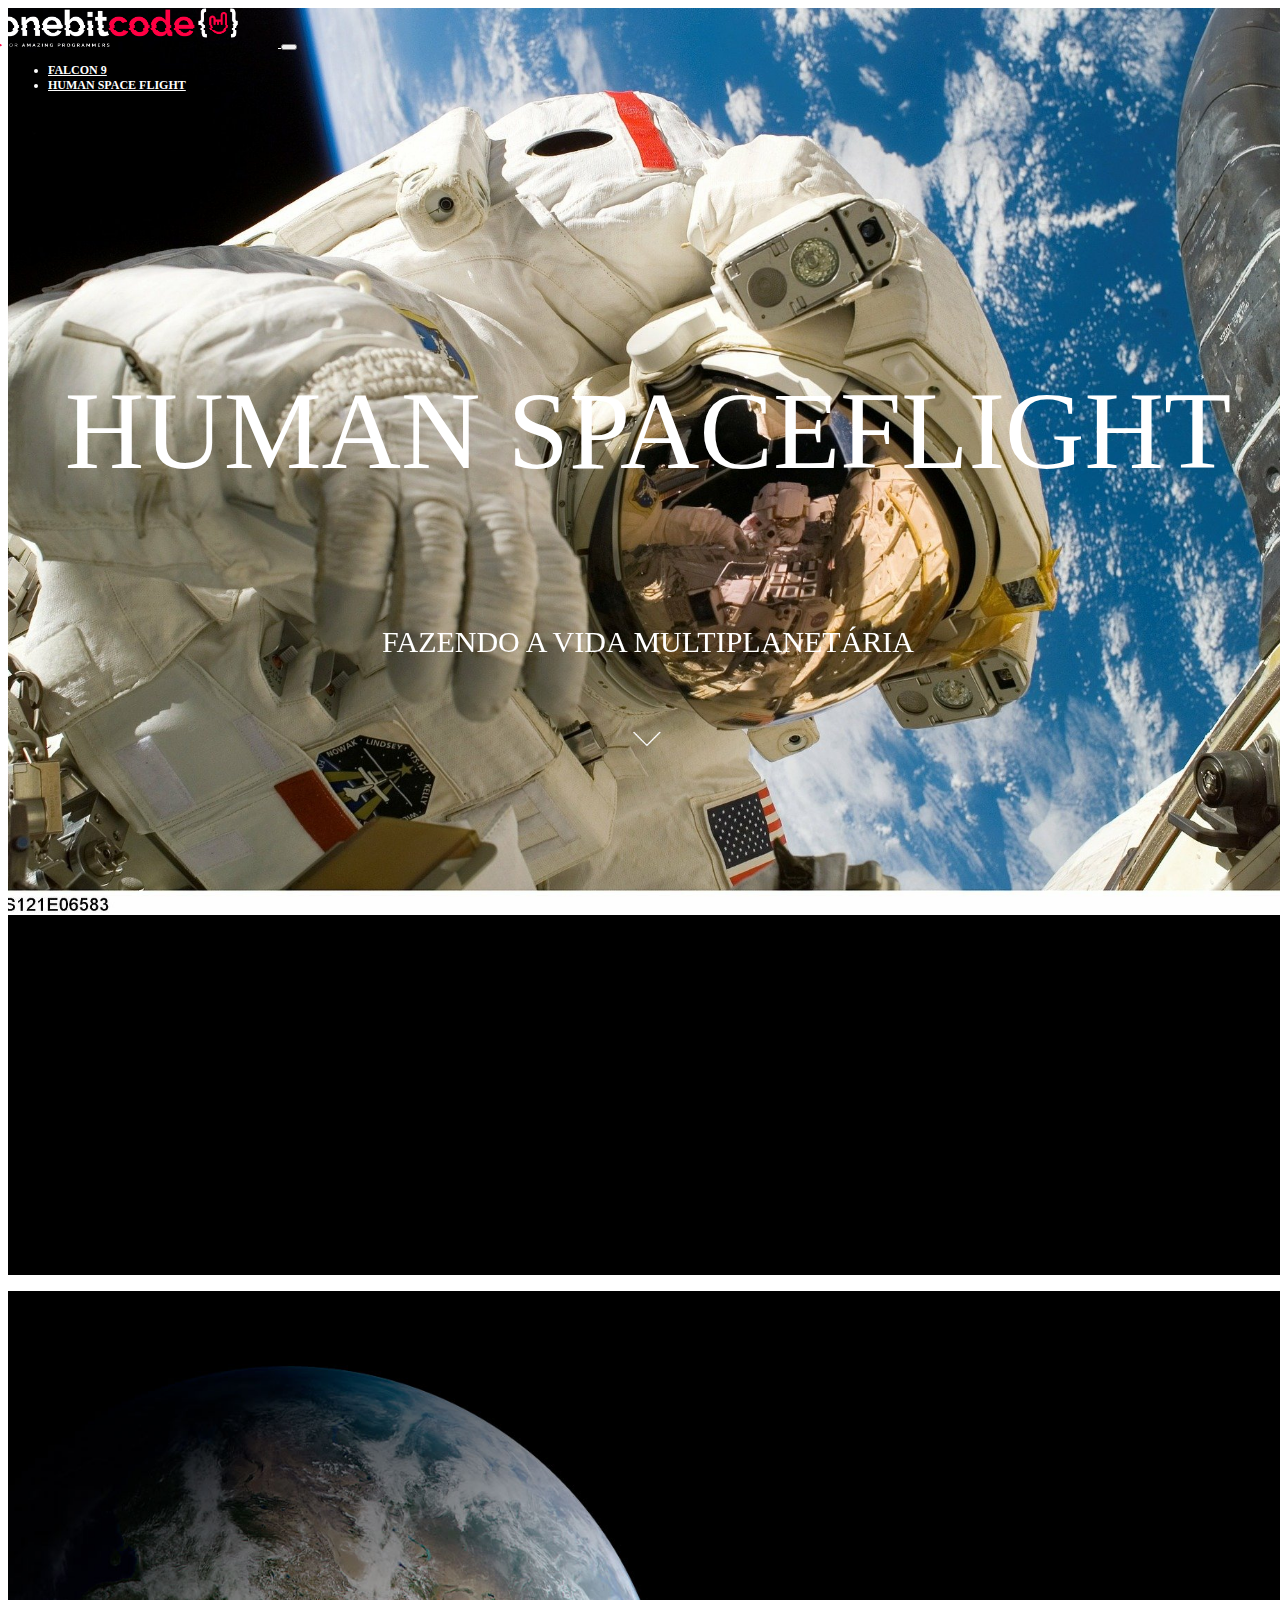
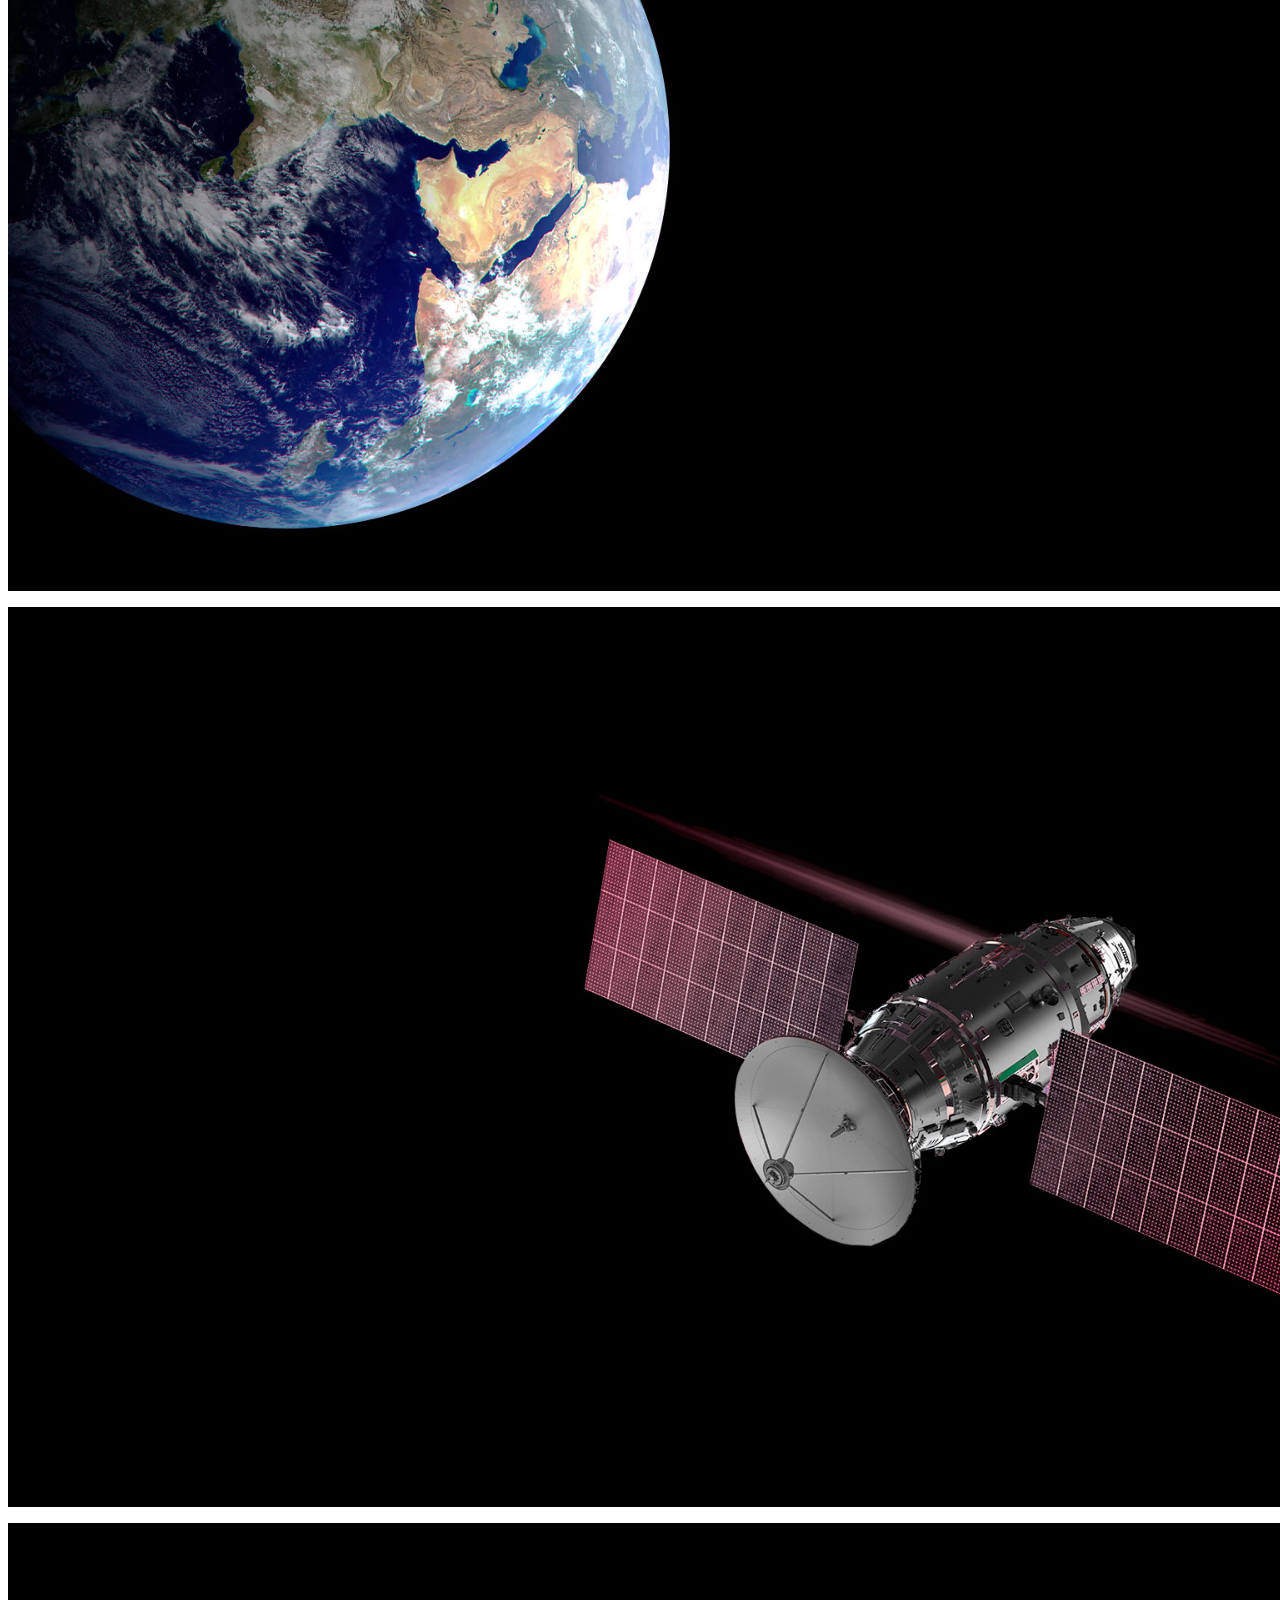
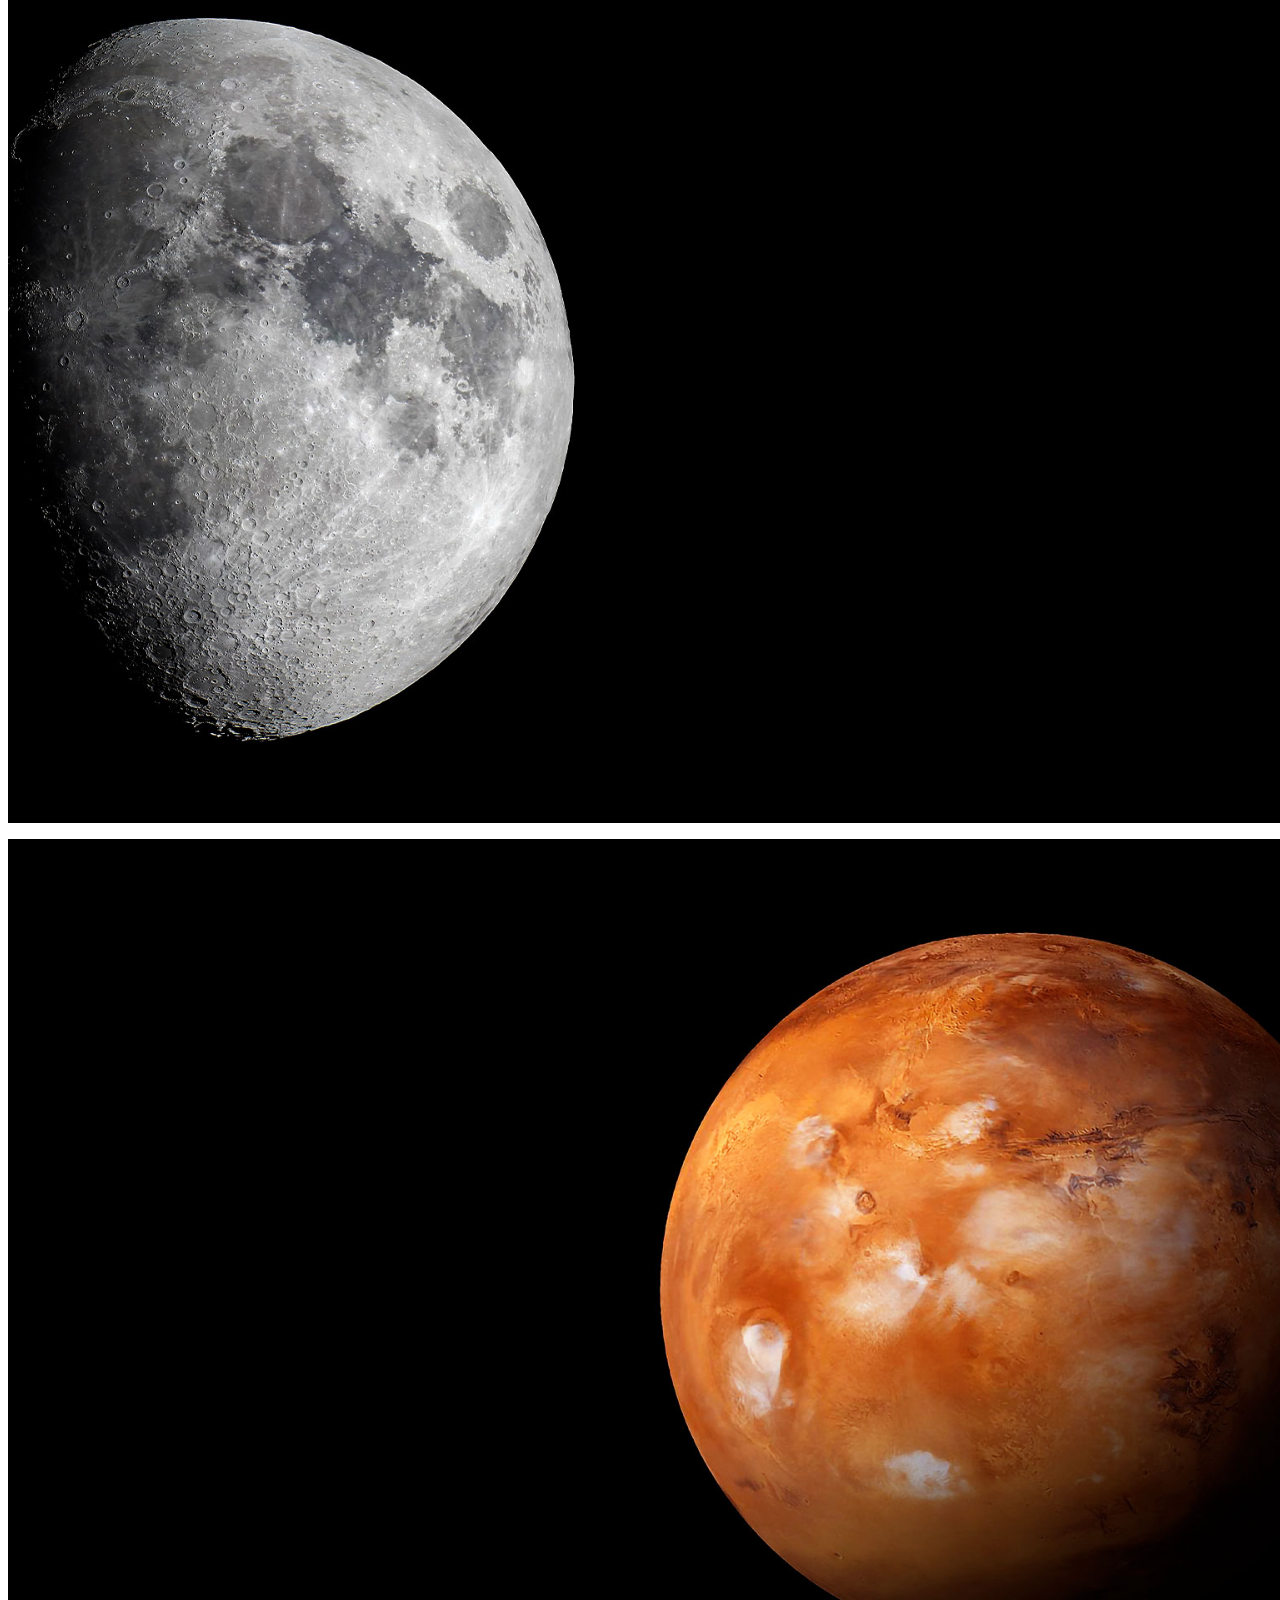
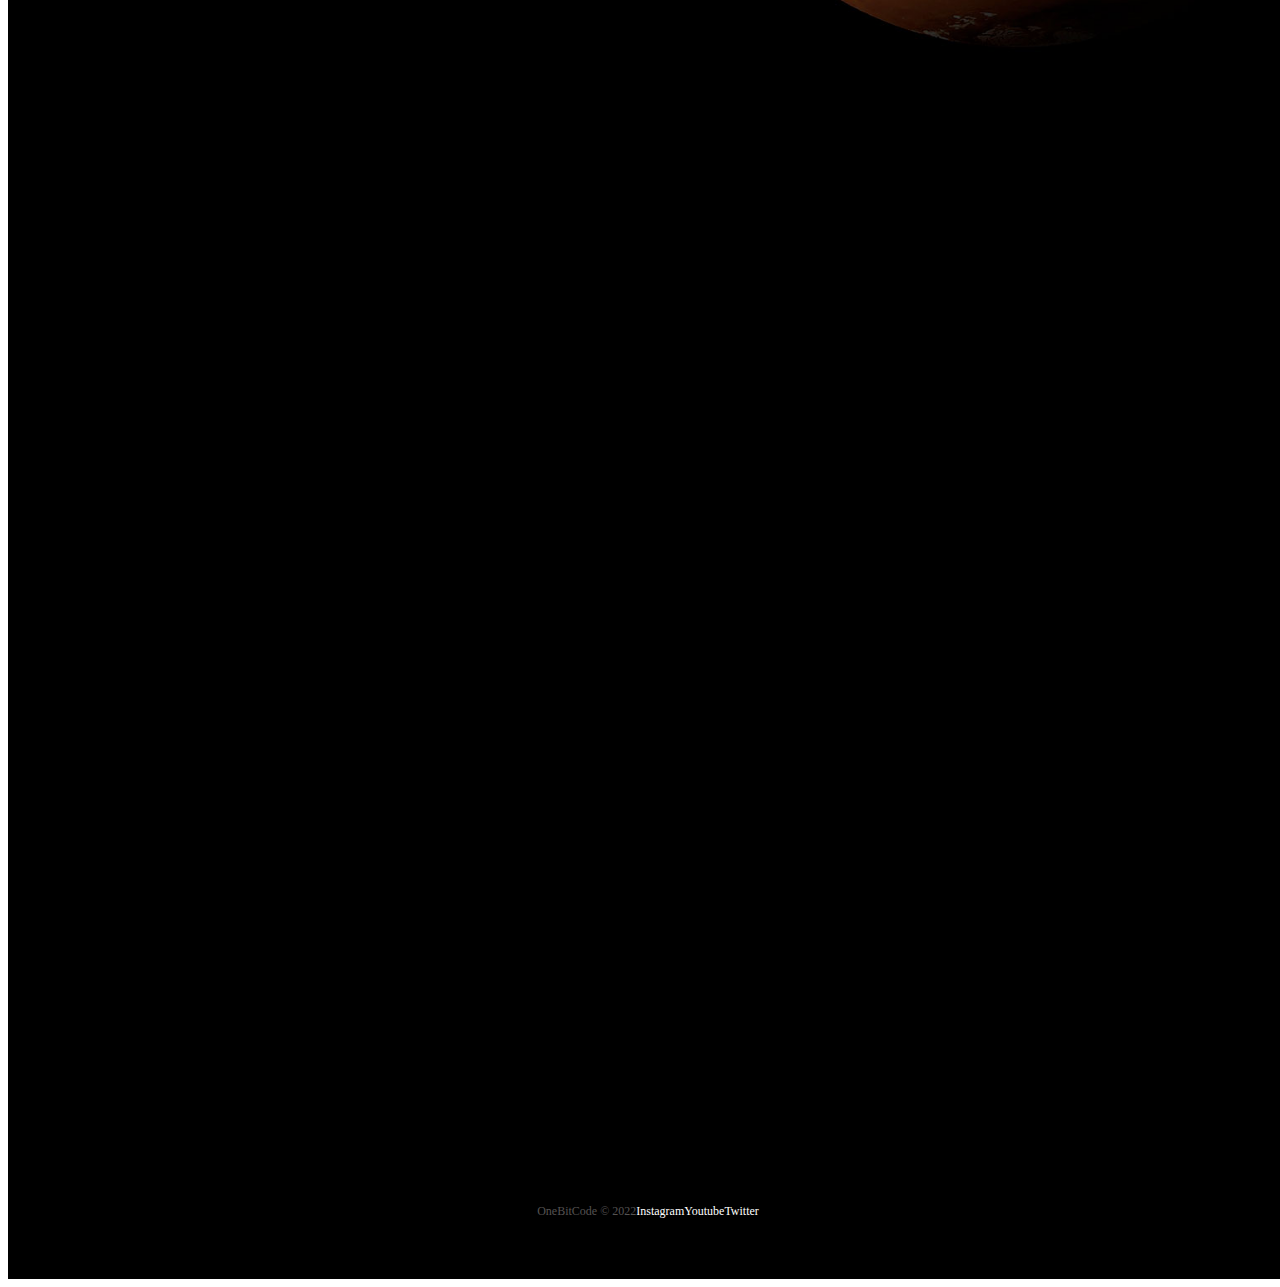
<file: humanSpace.html>
<!DOCTYPE html>
<html lang="pt-br">
<head>
    <meta charset="UTF-8">
    <meta http-equiv="X-UA-Compatible" content="IE=edge">
    <meta name="viewport" content="width=device-width, initial-scale=1.0">
    <title>OnebitX - Home</title>
    <!-- CSS only -->
<link href="https://cdn.jsdelivr.net/npm/bootstrap@5.2.0/dist/css/bootstrap.min.css" rel="stylesheet"
integrity="sha384-gH2yIJqKdNHPEq0n4Mqa/HGKIhSkIHeL5AyhkYV8i59U5AR6csBvApHHNl/vI1Bx" crossorigin="anonymous">
<link rel="shortcut icon" href="./images/favicon.png" type="image/x-icon">

<!--Favicon-->
<link rel="stylesheet" href="./sass/style.css">

<!---->
<link rel="stylesheet" 
href="https://unpkg.com/aos@next/dist/aos.css"/>
</head>
<body>
    <div class="container-fluid container00 container08">
        <div class="container">
            <header class="header">
                <nav class="navbar navbar-expand-lg navbar-dark bg-transparent pt-4">
                    <div class="container-fluid">
                        <a href="/index.html">
                            <img src="./images/logo-obc-2021-darkbg.png" alt="logoOBC"
                            class="img-fluid logoPC">
                        </a>
                        <button class="navbar-toggler" type="button" data-bs-toggle="collapse"data-bs-target="#navbarNav"
                         aria-controls="navbarNav" aria-expanded="false"aria-label="Toggle navigation">
                            <span class="navbar-toggler-icon"></span>
                            </button>
                            <div class="collapse navbar-collapse" id="navbarNav">
                            <ul class="navbar-nav">
                            <li class="nav-item">
                            <a class="nav-link active" aria-current="page" href="/falcon9.html" id="navItem">FALCON 9</a>
                            </li>
                            <li class="nav-item">
                            <a class="nav-link active" href="/humamFlight.html" id="navItem">HUMAN SPACE FLIGHT</a>
                            </li></ul>
                    </div>
                </nav>
            </header>
        </div> <!--container-->

        <div class="container text-center container01content">
            <p class="h1 titleHuman" data-aos="fade-down" data-aos-duration="1500">HUMAN SPACEFLIGHT</p>


            <p class="subTitleHuman" data-aos="fade-down" data-aos-duration="1500">FAZENDO A VIDA MULTIPLANETÁRIA</p>


            
                <img src="./images/home/arrowDown.gif" alt="arrowDown" class="arrowDown">
            
        </div>
    </div> <!--container-fluid - Principal-->

    <div class="container-fluid text-center earthDesc">
       <p class="textDescEarth" data-aos="fade-right" data-aos-duration="1500">Spacex também oferece voos comerciais para órbita terrestre e lunar.
            Para começar a planejar a sua jornada, por favor
            contate-nos por: <a href="https://www.instagram.com/onebitcode" target="_blank"
            class="emailObc">onebitcode@gmail.com</a>
       </p>
    </div>


    <div class="container-fluid container00 container09">
      <div class="containerRightContent">
        <p data-aos="fade-left" data-aos-duration="1500">MISSÃO</p>
        <p class="h2 titleSection" data-aos="fade-left" data-aos-duration="1500">Órbita da terra</p>
        <p class="subTitle" data-aos="fade-left" data-aos-duration="1500">EXPERIMENTE O PLANETA AZUL COM 300KM DE ALTURA</p>
        <button type="button" class="btn btn-outline-light p-3 px-5"
        data-aos="fade-left" data-aos-duration="1500">EXPLORAR</button>
      </div>
    </div>

    <div class="container-fluid container00 container10">
        <div class="containerLeftContent">
            <p data-aos="fade-down" data-aos-duration="1500">MISSÃO</p>
            <p class="h2 titleSection" data-aos="fade-down" data-aos-duration="1500">ESTAÇÃO ESPACIAL</p>
            <p class="subTitle" data-aos="fade-down" data-aos-duration="1500">TRANSPORTANDO HUMANOS PARA O LABORATÓRIO VOADOR NO CÉU</p>
            <button type="button" class="btn btn-outline-light p-3 px-5" data-aos="fade-down" data-aos-duration="1500">EXPLORAR</button>
          </div>
    </div>

    
    <div class="container-fluid container00 container11">
        <div class="containerRightContent">
          <p data-aos="fade-up" data-aos-duration="1500">MISSÃO</p>
          <p class="h2 titleSection" data-aos="fade-up" data-aos-duration="1500">LUA</p>
          <p class="subTitle" data-aos="fade-up" data-aos-duration="1500">RETORNANDO HUMANOS PARA A NOSSA LUA VIZINHA</p>
          <button type="button" class="btn btn-outline-light p-3 px-5" data-aos="fade-up" data-aos-duration="1500">EXPLORAR</button>
        </div>
      </div>

      <div class="container-fluid container00 container12">
        <div class="containerLeftContent">
            <p data-aos="fade-left" data-aos-duration="1500">MISSÃO</p>
            <p class="h2 titleSection" data-aos="fade-left" data-aos-duration="1500">MARTE E ALÉM</p>
            <p class="subTitle" data-aos="fade-left" data-aos-duration="1500">O CAMINHO PARA TORNAR A HUMANIDADE MULTIPLANETÁRIA</p>
            <button type="button" class="btn btn-outline-light p-3 px-5" data-aos="fade-left" data-aos-duration="1500">EXPLORAR</button>
          </div>
    </div>


    <div class="container-fluid text-center downloadDesc">

        <p data-aos="fade-right" data-aos-duration="1200"><span>Para mais informações sobre os serviçoes entre em
            contato com</span> <a href="https://www.instagram.com/onebitcode" target="_blank"
            class="emailObc">onebitcode@gmail.com</a></p>

        <button type="button" class="btn btn-outline-light p-3" 
        data-aos="flip-right" data-aos-duration="1500">GUIA DO USUÁRIO</button>

        <button type="button" class="btn btn-outline-light p-3"
        data-aos="flip-left" data-aos-duration="1500">CAPACIDADES E SERVIÇOS</button>

    </div>

    <footer class="container-fluid footer">
        <span class="me-4 copyOBC"> OneBitCode &copy; 2022</span>
        <a href="https://www.instagram.com/onebitcode/" target="_blank" class="me-4">Instagram</a>
        <a href="https://www.youtube.com/c/OneBitCode" target="_blank" class="me-4">Youtube</a>
        <a href="https://twitter.com/onebitadventure" target="_blank">Twitter</a>
    </footer>
    <!-- JavaScript Bundle with Popper -->
<script src="https://cdn.jsdelivr.net/npm/bootstrap@5.2.0/dist/js/bootstrap.bundle.min.js"
integrity="sha384-A3rJD856KowSb7dwlZdYEkO39Gagi7vIsF0jrRAoQmDKKtQBHUuLZ9AsSv4jD4Xa" crossorigin="anonymous"></script>

<script src="https://unpkg.com/aos@next/dist/aos.js"></script>
<script>
  AOS.init();
</script>
</body>
</html>
</file>
<file: sass/style.css>
@import url("https://fonts.googleapis.com/css2?family=Open+Sans&family=Rubik&display=swap");
* {
  color: white;
}

.header {
  font-size: 12px;
  font-weight: bold;
}

.header #navItem:hover {
  color: #b9b9b9;
}

.container00 {
  min-height: 100vh;
  background-size: cover;
  background-repeat: no-repeat;
  background-position: center;
}

.arrowDown {
  display: inline-block;
  width: 90px;
  margin-top: 5px;
}

.logoPC {
  width: 240px;
  margin-left: -10px;
  margin-right: 40px;
}

.downloadDesc {
  background-color: black;
  height: 85vh;
  padding-top: 240px;
}

.downloadDesc button {
  border: 2px solid white;
  margin-right: 10px;
}

.emailObc {
  text-decoration: none;
  color: white;
  border-bottom: 1px solid white;
}

.emailObc:hover {
  opacity: 50%;
}

#button {
  padding: 15px 35px;
  border: 3px solid white;
}

@media (max-width: 449px) {
  .downloadDesc button {
    margin: 10px 0;
  }
}

@media (max-width: 405px) {
  .logoPC {
    width: 180px;
    margin-top: 15px;
  }
  .footer {
    font-size: 10px;
  }
}

@media (max-width: 350px) {
  .logoPC {
    width: 150px;
    margin-top: 15px;
  }
}

.container00.container01 {
  background-image: url("../../images/home/01.jpg");
}

.container00.container02 {
  background-image: url(../../images/home/02.gif);
}

.container00.container03 {
  background-image: url(../../images/home/03.jpg);
}

.container00.container04 {
  background-image: url(../../images/home/04.jpg);
}

.titlePadding {
  padding-top: 200px;
}

.shortTitle {
  width: 550px;
  margin-bottom: 25px;
}

.mediumTitle {
  width: 650px;
  margin-bottom: 25px;
}

#button {
  padding: 15px 35px;
}

.footer {
  background-color: black;
  height: 15vh;
  font-size: 12px;
  font-weight: 500;
  display: -webkit-box;
  display: -ms-flexbox;
  display: flex;
  -webkit-box-pack: center;
      -ms-flex-pack: center;
          justify-content: center;
  -webkit-box-align: center;
      -ms-flex-align: center;
          align-items: center;
}

.footer a {
  text-decoration: none;
  color: white;
}

.footer a:hover {
  color: #b9b9b9;
}

.footer .copyOBC {
  color: #555252;
}

@media (max-width: 760px) {
  .titlePadding {
    padding: 120px;
  }
  .shortTitle, .mediumTitle {
    width: auto;
    font-size: 50px;
  }
}

@media (max-width: 480px) {
  .shortTitle, .mediumTitle {
    width: 100%;
    font-size: 1.2rem;
  }
}

.container00.container05 {
  background-image: url("../../images/falcon9/01.jpg");
}

.container00.container06 {
  background-image: url("../../images/falcon9/02.jpg");
}

.container00.carrossel01 {
  background-image: url("../../images/falcon9/01.jpg");
}

.container00.carrossel02 {
  background-image: url("../../images/falcon9/04.jpg");
}

.container00.carrossel03 {
  background-image: url("../../images/falcon9/05.jpg");
}

.container00.carrossel04 {
  background-image: url("../../images/falcon9/06.jpg");
}

.container00.carrossel05 {
  background-image: url("../../images/falcon9/07.jpg");
}

.container00.container07 {
  background-image: url("../../images/falcon9/08.jpg");
}

.titleFalcon9 {
  font-size: 90px;
  font-family: 'Rubik', sans-serif;
  font-weight: 514;
}

.titleContent {
  display: -webkit-box;
  display: -ms-flexbox;
  display: flex;
  -webkit-box-orient: vertical;
  -webkit-box-direction: normal;
      -ms-flex-direction: column;
          flex-direction: column;
  -webkit-box-pack: center;
      -ms-flex-pack: center;
          justify-content: center;
  height: 80vh;
}

.numbers {
  background-color: black;
  height: 40vh;
  display: -webkit-box;
  display: -ms-flexbox;
  display: flex;
  -webkit-box-orient: vertical;
  -webkit-box-direction: normal;
      -ms-flex-direction: column;
          flex-direction: column;
  -webkit-box-pack: center;
      -ms-flex-pack: center;
          justify-content: center;
}

.numbers .titleNumb {
  font-size: 90px;
}

.numbers .subTitleNumb {
  font-size: 20px;
}

.falcon9Desc {
  font-size: 22px;
  width: 640px;
  line-height: 50px;
}

.containerFalcon9Desc {
  display: -ms-grid;
  display: grid;
  height: 90vh;
  -webkit-box-align: center;
      -ms-flex-align: center;
          align-items: center;
  -webkit-box-pack: left;
      -ms-flex-pack: left;
          justify-content: left;
}

#overViewPosition {
  width: 500px;
  margin-left: 13%;
  padding-top: 15%;
}

.carrosselSlide img {
  height: 100vh;
}

.carosselText {
  background-color: black;
}

@media (max-width: 768px) {
  .numbers .titleNumb {
    font-size: 80px;
  }
  .numbers .subTitleNumb {
    font-size: 18px;
  }
  .falcon9Desc {
    width: auto;
  }
  #overViewPosition {
    padding-top: 38%;
  }
}

@media (max-width: 575px) {
  .numbers {
    height: 75vh;
  }
  #overViewPosition {
    width: auto;
    margin-left: auto;
  }
}

@media (max-width: 375px) {
  .titleFalcon9 {
    font-size: 50px;
  }
  .falcon9Desc {
    font-size: 18px;
    line-height: auto;
  }
}

body {
  width: 100%;
  overflow-x: hidden;
}

.container00.container08 {
  background-image: url(../../images/humanFlight/01.jpg);
}

.container00.container09 {
  background-image: url(../../images/humanFlight/02.jpg);
}

.container00.container10 {
  background-image: url(../../images/humanFlight/03.jpg);
}

.container00.container11 {
  background-image: url(../../images/humanFlight/04.jpg);
}

.container00.container12 {
  background-image: url(../../images/humanFlight/05.jpg);
}

.container01content {
  height: 90vh;
  display: -webkit-box;
  display: -ms-flexbox;
  display: flex;
  -webkit-box-orient: vertical;
  -webkit-box-direction: normal;
      -ms-flex-direction: column;
          flex-direction: column;
  -webkit-box-align: center;
      -ms-flex-align: center;
          align-items: center;
  -webkit-box-pack: center;
      -ms-flex-pack: center;
          justify-content: center;
}

.container01content .titleHuman {
  font-size: 110px;
}

.container01content .subTitleHuman {
  margin-top: 20px;
  margin-bottom: 50px;
  font-size: 30px;
  font-weight: 300;
}

.earthDesc {
  background-color: black;
  height: 40vh;
  display: -webkit-box;
  display: -ms-flexbox;
  display: flex;
  -webkit-box-align: center;
      -ms-flex-align: center;
          align-items: center;
  -webkit-box-pack: center;
      -ms-flex-pack: center;
          justify-content: center;
}

.earthDesc .textDescEarth {
  color: #d8d8d8;
  font-weight: 400;
  font-size: 20px;
  width: 800px;
}

.containerRightContent {
  margin-left: 55%;
  margin-top: auto;
}

.titleSection {
  font-size: 60px;
  font-weight: bold;
}

.subTitle {
  font-weight: 300;
  margin-bottom: 40px;
}

.containerLeftContent {
  margin-left: 5%;
  margin-top: auto;
}

@media (max-width: 768px) {
  .container01content {
    height: 95vh;
  }
  .container01content .titleHuman {
    font-size: 90px;
  }
  .containerRightContent {
    margin-left: 10%;
    margin-top: auto;
  }
  .earthDesc .textDescEarth {
    color: #d8d8d8;
    font-weight: 400;
    font-size: 16px;
    width: auto;
  }
}

@media (max-width: 610px) {
  .container01content .titleHuman {
    font-size: 60px;
  }
  .container01content img {
    width: 150px;
  }
  .container01content .subTitleHuman {
    font-size: 24px;
  }
}

@media (max-width: 380px) {
  .container01content .titleHuman {
    font-size: 40px;
  }
  .container01content .subTitleHuman {
    font-size: 24px;
  }
  .container01content img {
    width: 100px;
  }
}
/*# sourceMappingURL=style.css.map */
</file>
